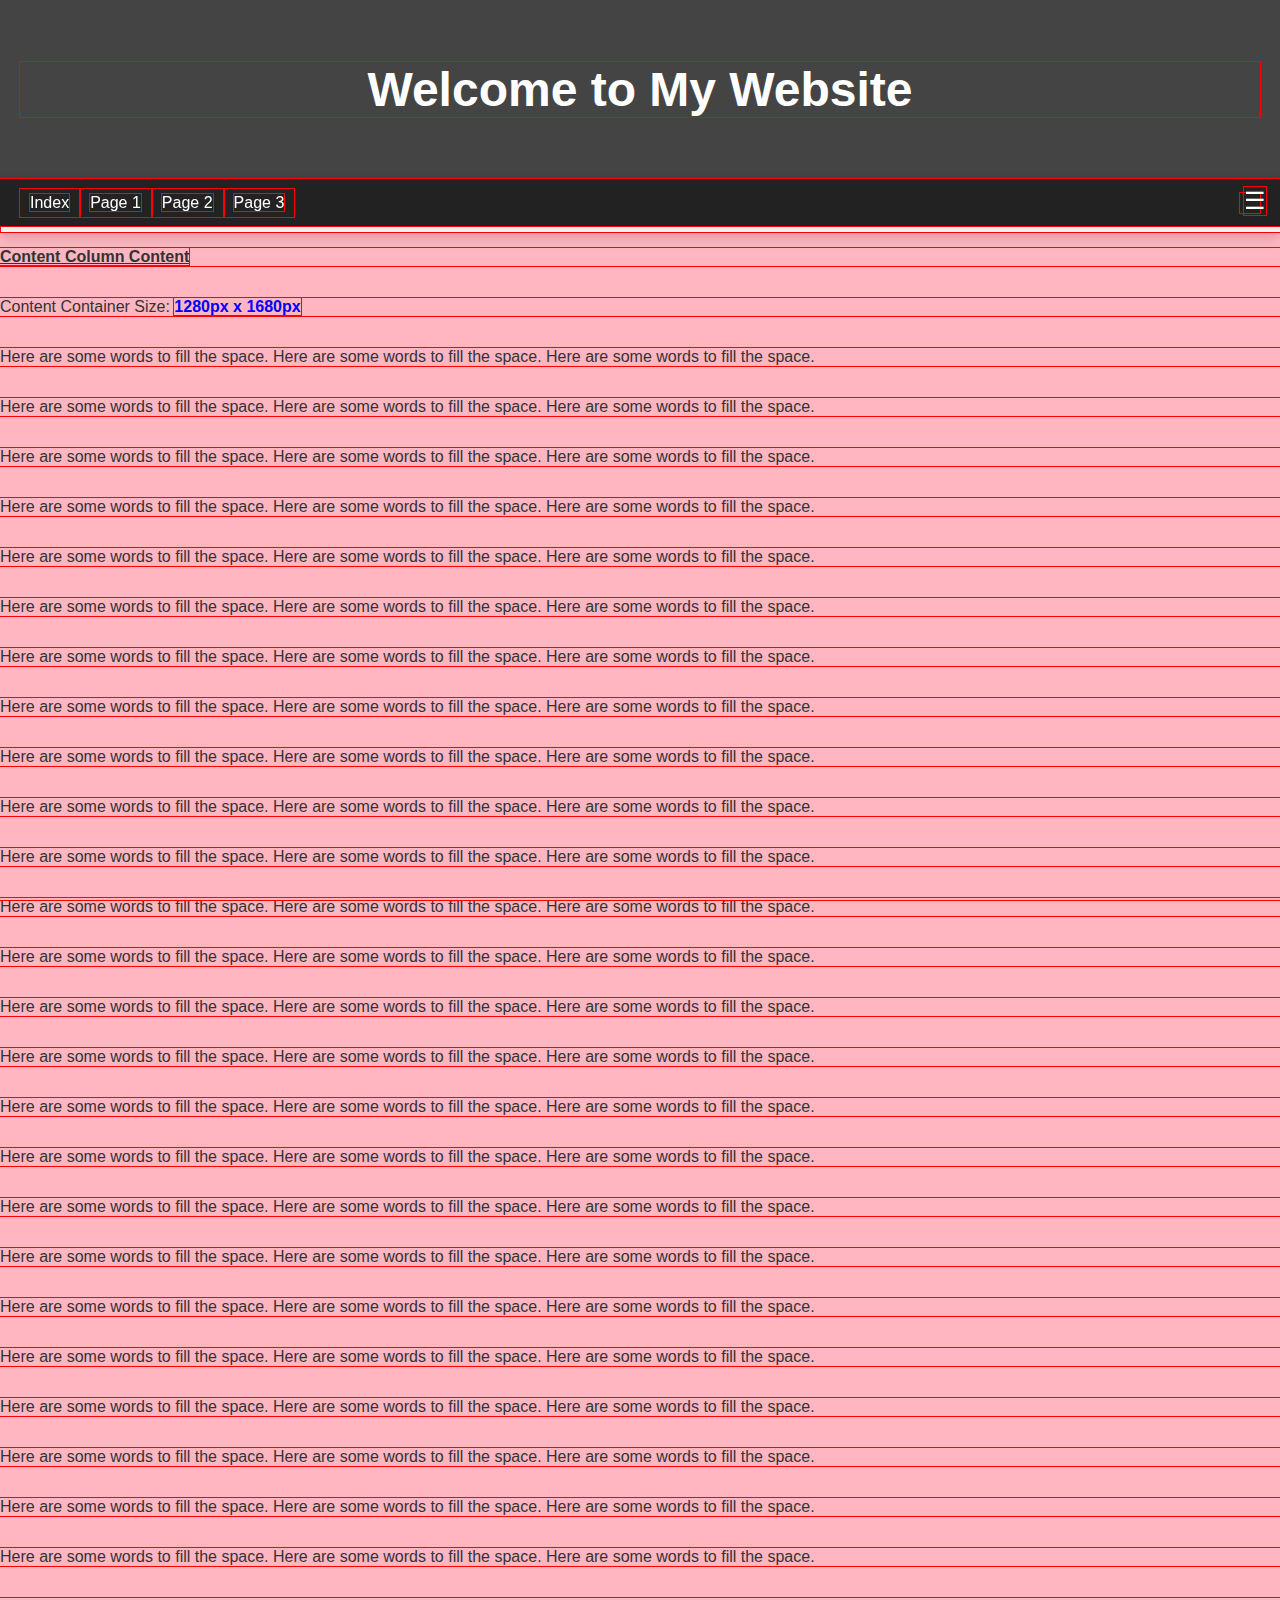
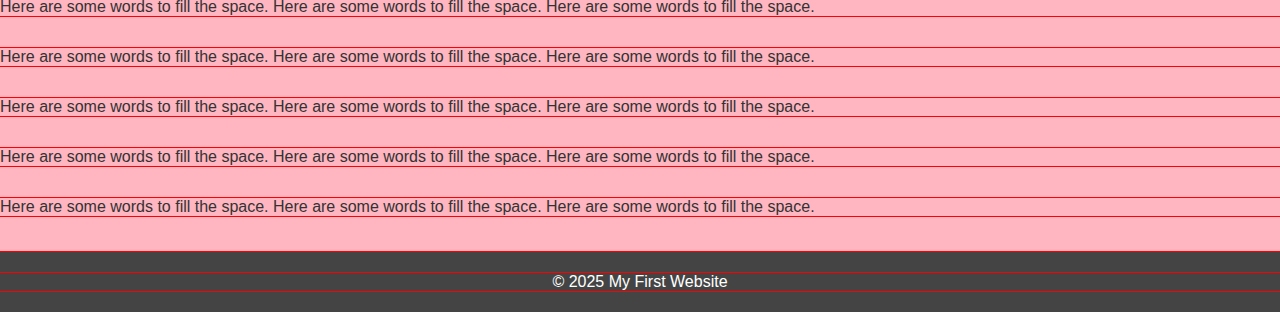
<file: index.html>
<!DOCTYPE html>
<html lang="en">
<head>
    <meta charset="utf-8" />
    <meta name="viewport" content="width=device-width, initial-scale=1.0">
    <title>Wade's Website (v9)</title>
    <link rel="stylesheet" href="styles.css">
</head>
<body>
    <header>    <h1>Welcome to My Website</h1>      </header>

    <nav class="navbar">
        <ul>
            <li><a href="index.html">Index</a></li>
            <li><a href="page1.html">Page 1</a></li>
            <li><a href="page2.html">Page 2</a></li>
            <li><a href="page3.html">Page 3</a></li>
        </ul>
        <div>
            <label class="menu-icon" id="menu-icon">&#9776;</label>
            <div class="menu-list">
                <ul class="dropdown" id="dropdown">
                    <li><a href="index.html">Index</a></li>
                    <li><a href="page1.html">Page 1</a></li>
                    <li><a href="page2.html">Page 2</a></li>
                    <li><a href="page3.html">Page 3</a></li>
                </ul>
            </div>
        </div>
    </nav>

    <div class="progress-container">
        <div class="progress-bar" id="myProgressBar"></div>
    </div>

    <main class="main-content">
        <!--<header>    <h1>Welcome to My Website</h1>      </header>-->

        <!--<nav class="navbar">
            <ul>
                <li><a href="index.html">Index</a></li>
                <li><a href="page1.html">Page 1</a></li>
                <li><a href="page2.html">Page 2</a></li>
                <li><a href="page3.html">Page 3</a></li>
            </ul>
            <div>
                <label class="menu-icon" id="menu-icon">&#9776;</label>
                <div class="menu-list">
                    <ul class="dropdown" id="dropdown">
                        <li><a href="index.html">Index</a></li>
                        <li><a href="page1.html">Page 1</a></li>
                        <li><a href="page2.html">Page 2</a></li>
                        <li><a href="page3.html">Page 3</a></li>
                    </ul>
                </div>
            </div>
        </nav>-->

        <!--<div class="progress-container">
            <div class="progress-bar" id="myProgressBar"></div>
        </div>-->

        <div class="content-container">
            <p><u class="underline"><b>Content Column Content</b></u></p>
            <p>Content Container Size: <span id="size-display-content">Loading...</span></p>

            <p>Here are some words to fill the space. Here are some words to fill the space. Here are some words to fill the space.</p>
            <p>Here are some words to fill the space. Here are some words to fill the space. Here are some words to fill the space.</p>
            <p>Here are some words to fill the space. Here are some words to fill the space. Here are some words to fill the space.</p>
            <p>Here are some words to fill the space. Here are some words to fill the space. Here are some words to fill the space.</p>
            <p>Here are some words to fill the space. Here are some words to fill the space. Here are some words to fill the space.</p>

            <p>Here are some words to fill the space. Here are some words to fill the space. Here are some words to fill the space.</p>
            <p>Here are some words to fill the space. Here are some words to fill the space. Here are some words to fill the space.</p>
            <p>Here are some words to fill the space. Here are some words to fill the space. Here are some words to fill the space.</p>
            <p>Here are some words to fill the space. Here are some words to fill the space. Here are some words to fill the space.</p>
            <p>Here are some words to fill the space. Here are some words to fill the space. Here are some words to fill the space.</p>

            <p>Here are some words to fill the space. Here are some words to fill the space. Here are some words to fill the space.</p>
            <p>Here are some words to fill the space. Here are some words to fill the space. Here are some words to fill the space.</p>
            <p>Here are some words to fill the space. Here are some words to fill the space. Here are some words to fill the space.</p>
            <p>Here are some words to fill the space. Here are some words to fill the space. Here are some words to fill the space.</p>
            <p>Here are some words to fill the space. Here are some words to fill the space. Here are some words to fill the space.</p>

            <p>Here are some words to fill the space. Here are some words to fill the space. Here are some words to fill the space.</p>
            <!--The last 14 lines are not covered with the content container's background color-->
            <p>Here are some words to fill the space. Here are some words to fill the space. Here are some words to fill the space.</p>
            <p>Here are some words to fill the space. Here are some words to fill the space. Here are some words to fill the space.</p>
            <p>Here are some words to fill the space. Here are some words to fill the space. Here are some words to fill the space.</p>
            <p>Here are some words to fill the space. Here are some words to fill the space. Here are some words to fill the space.</p>

            <p>Here are some words to fill the space. Here are some words to fill the space. Here are some words to fill the space.</p>
            <p>Here are some words to fill the space. Here are some words to fill the space. Here are some words to fill the space.</p>
            <p>Here are some words to fill the space. Here are some words to fill the space. Here are some words to fill the space.</p>
            <p>Here are some words to fill the space. Here are some words to fill the space. Here are some words to fill the space.</p>
            <p>Here are some words to fill the space. Here are some words to fill the space. Here are some words to fill the space.</p>

            <p>Here are some words to fill the space. Here are some words to fill the space. Here are some words to fill the space.</p>
            <p>Here are some words to fill the space. Here are some words to fill the space. Here are some words to fill the space.</p>
            <p>Here are some words to fill the space. Here are some words to fill the space. Here are some words to fill the space.</p>
            <p>Here are some words to fill the space. Here are some words to fill the space. Here are some words to fill the space.</p>
            <p>Here are some words to fill the space. Here are some words to fill the space. Here are some words to fill the space.</p>

            <footer>
                <p>&copy; 2025 My First Website</p>                                                                 <!-- Displays copyright information -->
            </footer>
        </div>

        <!--<footer>
            <p>&copy; 2025 My First Website</p>-->                                                                 <!-- Displays copyright information -->
        <!--</footer>-->
    </main>
        
    <script src="script.js"></script>
</body>
</html>
</file>
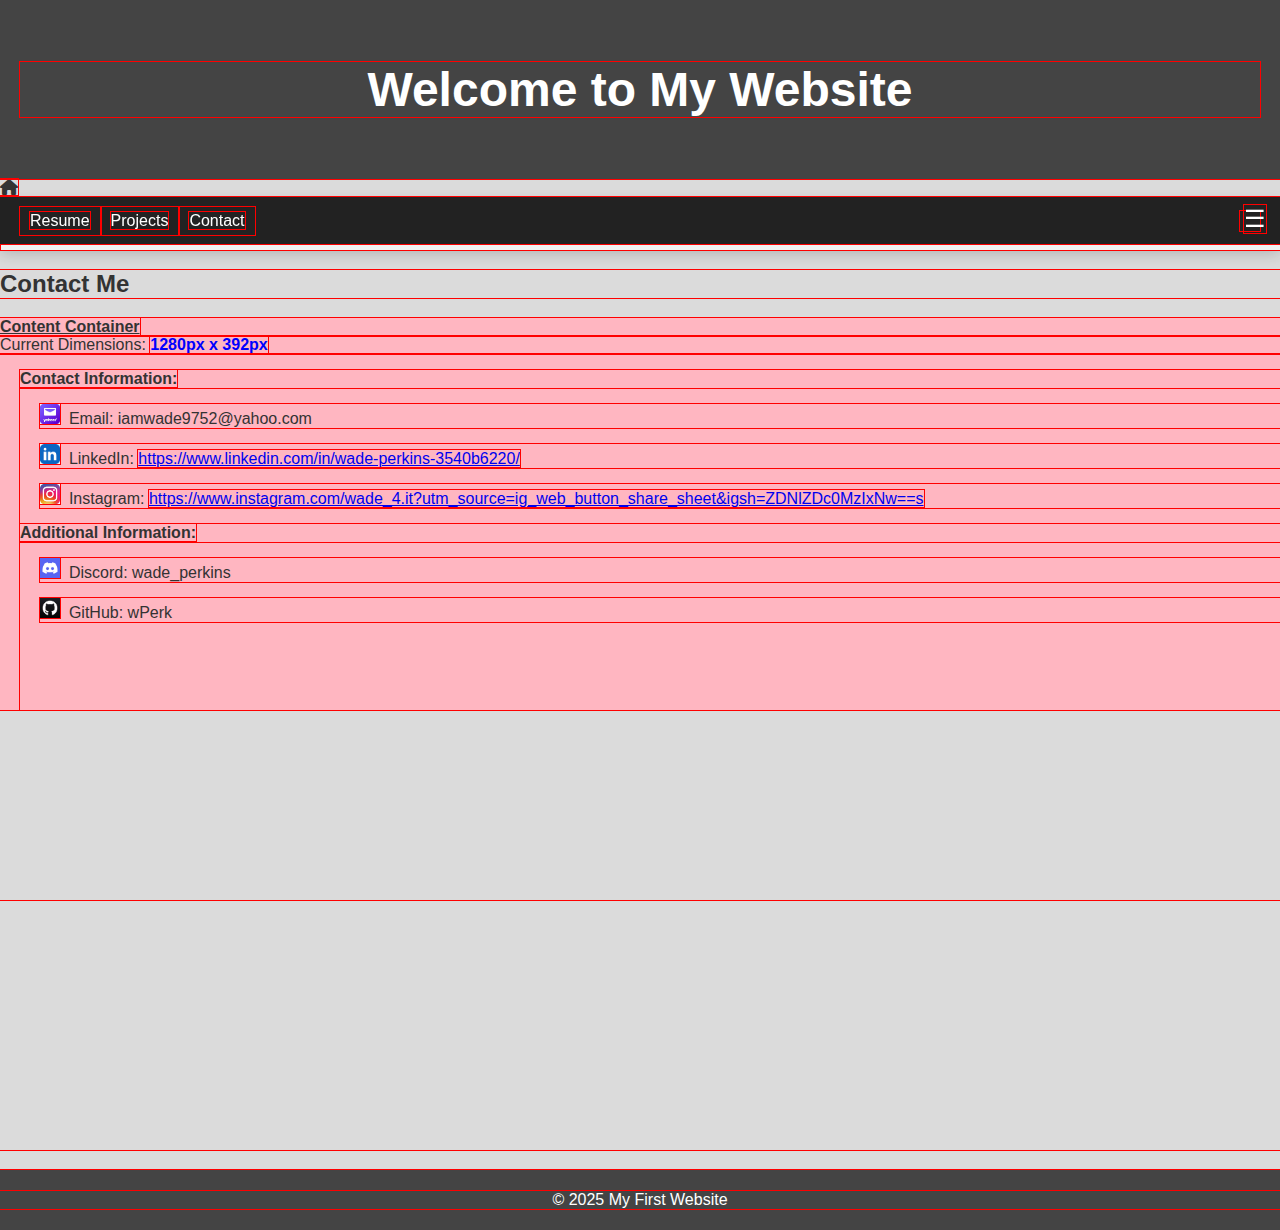
<file: contact.html>
<!DOCTYPE html>
<html lang="en">
    <head>
        <meta charset="UTF-8">
        <meta name="viewport" content="width=device-width, initial-scale=1.0">
        <title>Wade's Website</title>
        <link rel="stylesheet" href="styles.css">
        <link rel="stylesheet" href="contact.css">
        <link rel="stylesheet" href="home.css">
        <link rel="stylesheet" href="responsive.css">
        <link href="https://cdnjs.cloudflare.com/ajax/libs/font-awesome/6.0.0-beta3/css/all.min.css" rel="stylesheet">
    </head>
    <body>
        <header>    <h1>Welcome to My Website</h1>    </header>

        <i class="fas fa-home home-button" onclick="goHome()"></i>

        <nav class="navbar">
            <ul>
                <li><a href="resume.html">Resume</a></li>
                <li><a href="projects.html">Projects</a></li>
                <li><a href="contact.html">Contact</a></li>
            </ul>
            <div>
                <label class="menu-icon">&#9776;</label>
                <div class="menu-list">
                    <ul class="dropdown">
                        <li><a href="index.html">Index</a></li>
                        <li><a href="home.html">Home</a></li>
                        <li><a href="resume.html">Resume</a></li>
                        <li><a href="projects.html">Projects</a></li>
                        <li><a href="contact.html">Contact</a></li>
                    </ul>
                </div>
            </div>
        </nav>

        <div class="progress-container">
            <div class="progress-bar" id="myProgressBar"></div>
        </div>

        <main class="main-content">
            <div>    <h2>Contact Me</h2>    </div>

            <div class="content-container">
                <div class="row">
                    <div class="label"><u class="underline"><b>Content Container</b></u></div>
                    <div class="dimensions">Current Dimensions: <span id="size-display-content">Loading...</span></div>
                </div>
                
                <div class="personal-layout">
                    <div class="contact-info">
                        <p><b>Contact Information:</b></p>
                        <p style="margin-left: 1.25rem;"><img src="Yahoo.jpg" alt="" style="width: 1.25rem; height: 1.25rem; ">&nbsp; Email: iamwade9752@yahoo.com</p>
                        <p style="margin-left: 1.25rem;"><img src="LI Icon.png" alt="" style="width: 1.25rem; height: 1.25rem; ">&nbsp; LinkedIn: <a href="https://www.linkedin.com/in/wade-perkins-3540b6220/">https://www.linkedin.com/in/wade-perkins-3540b6220/</a></p>
                        <p style="margin-left: 1.25rem;"><img src="IG Icon.jpg" alt="" style="width: 1.25rem; height: 1.25rem; ">&nbsp; Instagram: <a href="https://www.instagram.com/wade_4.it?utm_source=ig_web_button_share_sheet&igsh=ZDNlZDc0MzIxNw==s">https://www.instagram.com/wade_4.it?utm_source=ig_web_button_share_sheet&igsh=ZDNlZDc0MzIxNw==s</a></p>

                        <p><b>Additional Information:</b></p>
                        <p style="margin-left: 1.25rem;"><img src="Discord.jpg" alt="" style="width: 1.25rem; height: 1.25rem; ">&nbsp; Discord: wade_perkins</p>
                        <p style="margin-left: 1.25rem;"><img src="Github.jpg" alt="" style="width: 1.25rem; height: 1.25rem; ">&nbsp; GitHub: wPerk</p>
                        <br><br><br><br>
                    </div>
                </div>
            </div>
        </main>

        <footer>    <p>&copy; 2025 My First Website</p>    </footer>

        <script src="script.js"></script>
    </body>
</html>
</file>
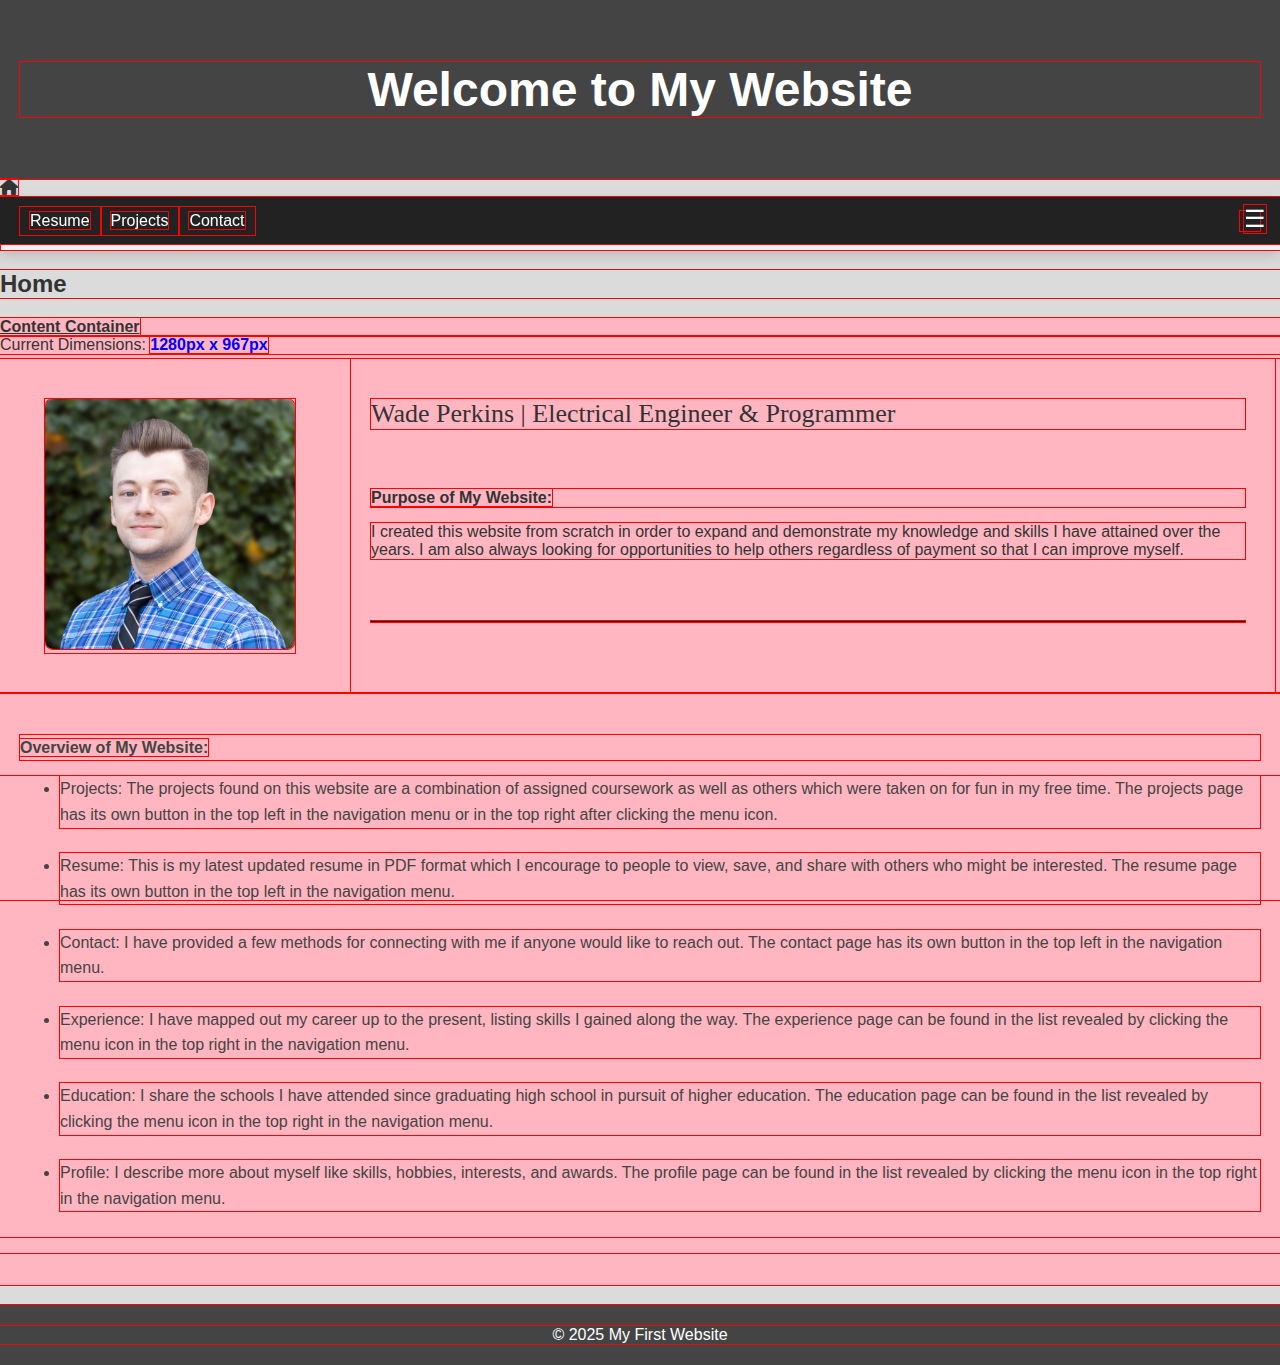
<file: home.html>
<!DOCTYPE html>
<html lang="en">
    <head>
        <meta charset="UTF-8">
        <meta name="viewport" content="width=device-width, initial-scale=1.0">
        <title>Wade's Website</title>
        <link rel="stylesheet" href="styles.css">
        <link rel="stylesheet" href="home.css">
        <link rel="stylesheet" href="responsive.css">
        <link href="https://cdnjs.cloudflare.com/ajax/libs/font-awesome/6.0.0-beta3/css/all.min.css" rel="stylesheet">
    </head>
    <body>
        <div class="page-wrapper">
            <!--Website Title-->
            <header>    <h1>Welcome to My Website</h1>    </header>

            <!--Home Button-->
            <i class="fas fa-home home-button" onclick="goHome()"></i>

            <!--Navigation Bar-->
            <nav class="navbar">
                <ul>
                    <li><a href="resume.html">Resume</a></li>
                    <li><a href="projects.html">Projects</a></li>
                    <li><a href="contact.html">Contact</a></li>
                </ul>
                <div>
                    <label class="menu-icon">&#9776;</label>
                    <div class="menu-list">
                        <ul class="dropdown">
                            <li><a href="index.html">Index</a></li>
                            <li><a href="home.html">Home</a></li>
                            <li><a href="resume.html">Resume</a></li>
                            <li><a href="projects.html">Projects</a></li>
                            <li><a href="contact.html">Contact</a></li>
                        </ul>
                    </div>
                </div>
            </nav>

            <!--Progress Bar-->
            <div class="progress-container">
                <div class="progress-bar" id="myProgressBar"></div>
            </div>

            <!--Main Content-->
            <main class="main-content">
                <div>    <h2>Home</h2>    </div>

                <!--Content Container-->
                <div class="content-container">
                    <div class="row">
                        <div class="label"><u class="underline"><b>Content Container</b></u></div>
                        <div class="dimensions">Current Dimensions: <span id="size-display-content">Loading...</span></div>
                    </div>

                    <section class="section1">
                        <div class="image-block">
                            <img src="Profile Pic - 1.jpg" alt="">
                        </div>
                        <div class="text-block-1">
                            <p class="name-role">Wade Perkins | Electrical Engineer & Programmer</p><br>
                            <p class="purpose"><b>Purpose of My Website:</b></p>
                            <p class="purpose">
                                I created this website from scratch in order to expand and demonstrate my knowledge and skills I have attained over the years. I am also always looking for opportunities to help others regardless of payment so that I can improve myself.
                            </p><br><br>
                            <div class="divider"></div>
                        </div>
                    </section>

                    <section class="section2">
                        <br>
                        <p class="overview"><b>Overview of My Website:</b></p>
                        <ul>
                            <li class="overview">Projects: The projects found on this website are a combination of assigned coursework as well as others which were taken on for fun in my free time. The projects page has its own button in the top left in the navigation menu or in the top right after clicking the menu icon.</li><br>
                            <li class="overview">Resume: This is my latest updated resume in PDF format which I encourage to people to view, save, and share with others who might be interested. The resume page has its own button in the top left in the navigation menu.</li><br>
                            <li class="overview">Contact: I have provided a few methods for connecting with me if anyone would like to reach out. The contact page has its own button in the top left in the navigation menu.</li><br>
                            <li class="overview">Experience: I have mapped out my career up to the present, listing skills I gained along the way. The experience page can be found in the list revealed by clicking the menu icon in the top right in the navigation menu.</li><br>
                            <li class="overview">Education: I share the schools I have attended since graduating high school in pursuit of higher education. The education page can be found in the list revealed by clicking the menu icon in the top right in the navigation menu.</li><br>
                            <li class="overview">Profile: I describe more about myself like skills, hobbies, interests, and awards. The profile page can be found in the list revealed by clicking the menu icon in the top right in the navigation menu.</li><br>
                        </ul>
                    </section>
                </div>
            </main>

            <footer>    <p>&copy; 2025 My First Website</p>    </footer>
        </div>

        <script src="script.js"></script>
    </body>
</html>
</file>
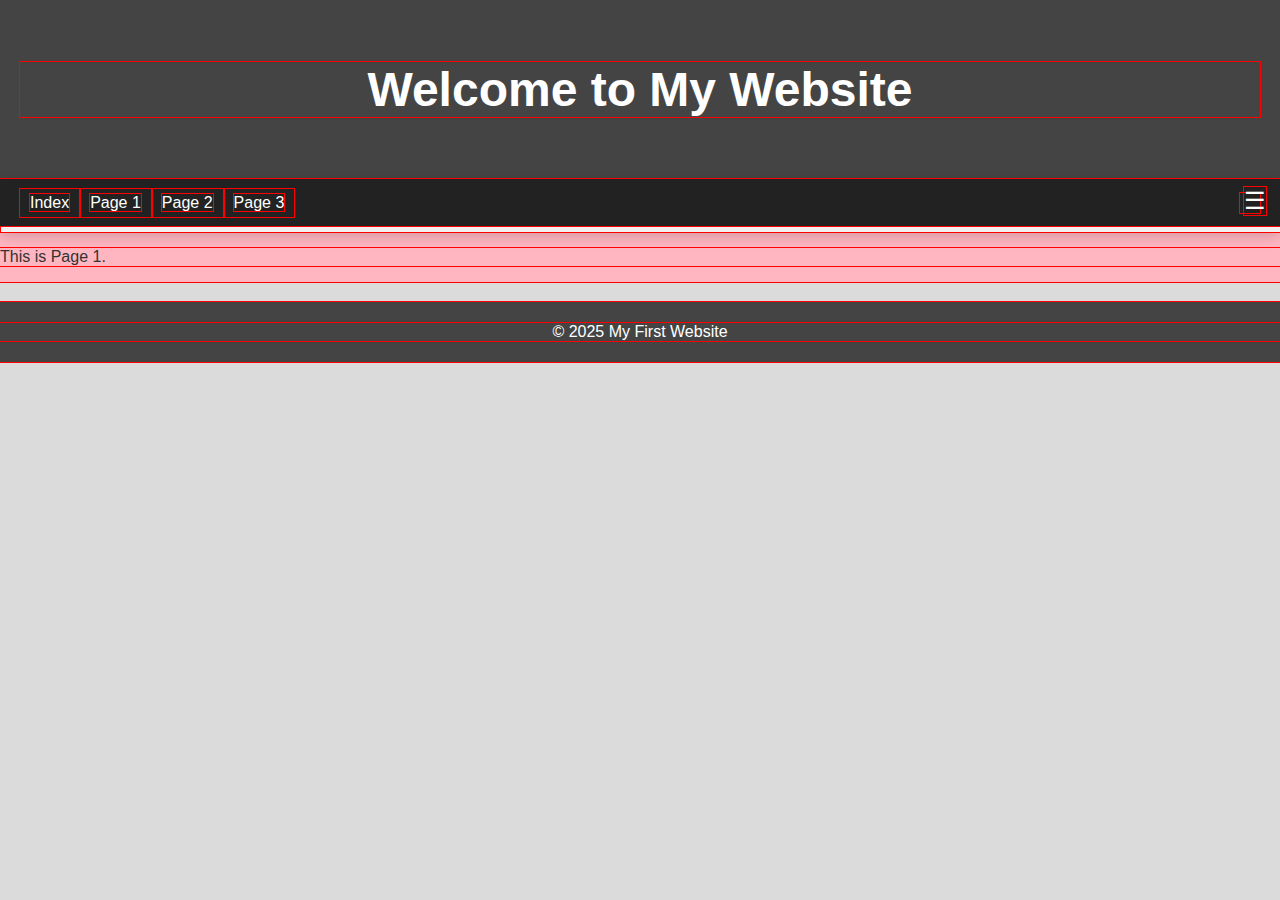
<file: page1.html>
<!DOCTYPE html>
<html lang="en">
<head>
    <meta charset="utf-8" />
    <meta name="viewport" content="width=device-width, initial-scale=1.0">
    <title>Wade's Website (v9)</title>
    <link rel="stylesheet" href="styles.css">
</head>
<body>
    <main class="main-content">
        <header>    <h1>Welcome to My Website</h1>      </header>

        <nav class="navbar">
            <ul>
                <li><a href="index.html">Index</a></li>
                <li><a href="page1.html">Page 1</a></li>
                <li><a href="page2.html">Page 2</a></li>
                <li><a href="page3.html">Page 3</a></li>
            </ul>
            <div>
                <label class="menu-icon" id="menu-icon">&#9776;</label>
                <div class="menu-list">
                    <ul class="dropdown" id="dropdown">
                        <li><a href="index.html">Index</a></li>
                        <li><a href="page1.html">Page 1</a></li>
                        <li><a href="page2.html">Page 2</a></li>
                        <li><a href="page3.html">Page 3</a></li>
                    </ul>
                </div>
            </div>
        </nav>

        <div class="progress-container">
            <div class="progress-bar" id="myProgressBar"></div>
        </div>

        <div class="content-container">
            <p>This is Page 1.</p>
        </div>

        <footer>
            <p>&copy; 2025 My First Website</p>                                                                 <!-- Displays copyright information -->
        </footer>
    </main>
        
    <script src="script.js"></script>
</body>
</html>
</file>
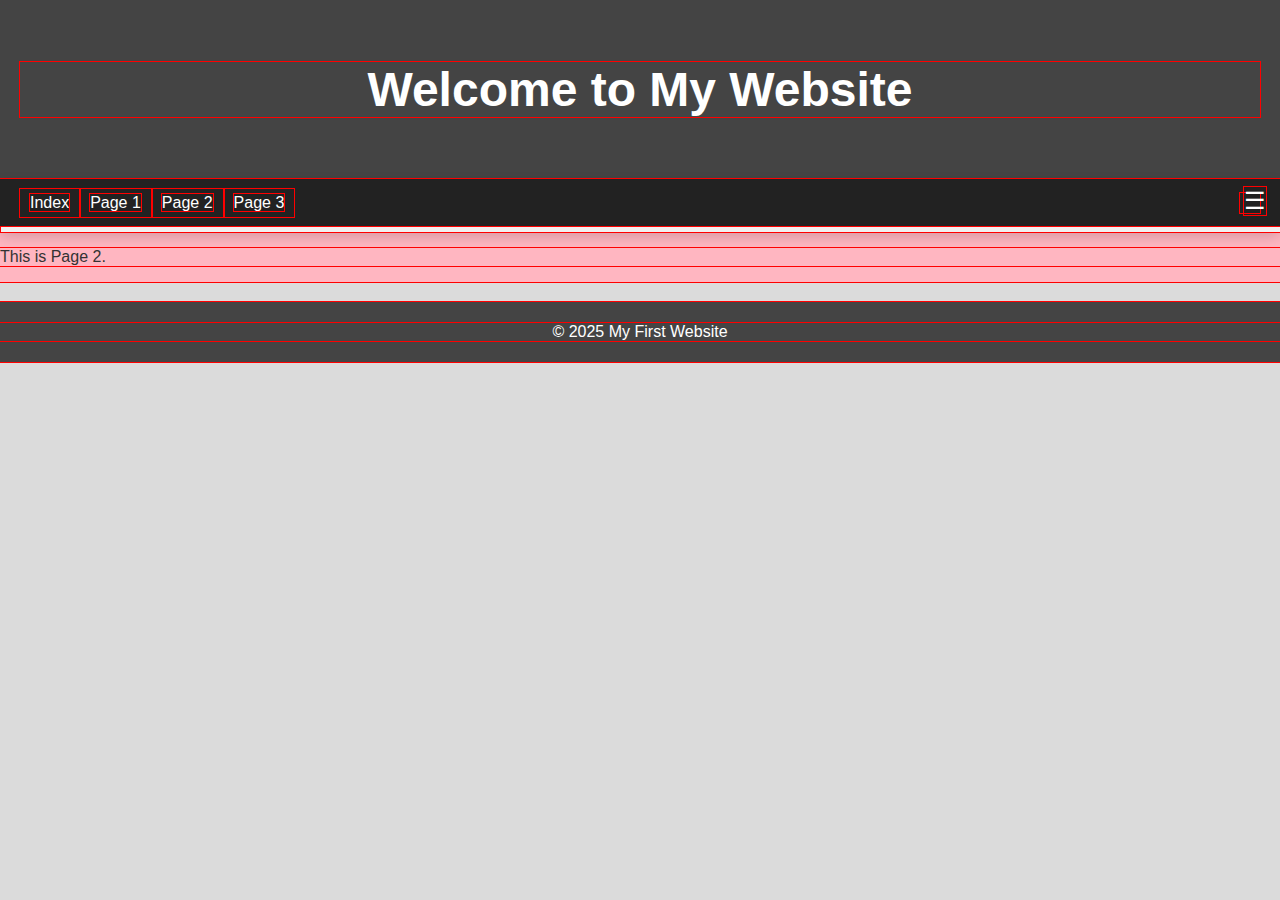
<file: page2.html>
<!DOCTYPE html>
<html lang="en">
<head>
    <meta charset="utf-8" />
    <meta name="viewport" content="width=device-width, initial-scale=1.0">
    <title>Wade's Website (v9)</title>
    <link rel="stylesheet" href="styles.css">
</head>
<body>
    <main class="main-content">
        <header>    <h1>Welcome to My Website</h1>      </header>

        <nav class="navbar">
            <ul>
                <li><a href="index.html">Index</a></li>
                <li><a href="page1.html">Page 1</a></li>
                <li><a href="page2.html">Page 2</a></li>
                <li><a href="page3.html">Page 3</a></li>
            </ul>
            <div>
                <label class="menu-icon" id="menu-icon">&#9776;</label>
                <div class="menu-list">
                    <ul class="dropdown" id="dropdown">
                        <li><a href="index.html">Index</a></li>
                        <li><a href="page1.html">Page 1</a></li>
                        <li><a href="page2.html">Page 2</a></li>
                        <li><a href="page3.html">Page 3</a></li>
                    </ul>
                </div>
            </div>
        </nav>

        <div class="progress-container">
            <div class="progress-bar" id="myProgressBar"></div>
        </div>

        <div class="content-container">
            <p>This is Page 2.</p>
        </div>

        <footer>
            <p>&copy; 2025 My First Website</p>                                                                 <!-- Displays copyright information -->
        </footer>
    </main>
        
    <script src="script.js"></script>
</body>
</html>
</file>
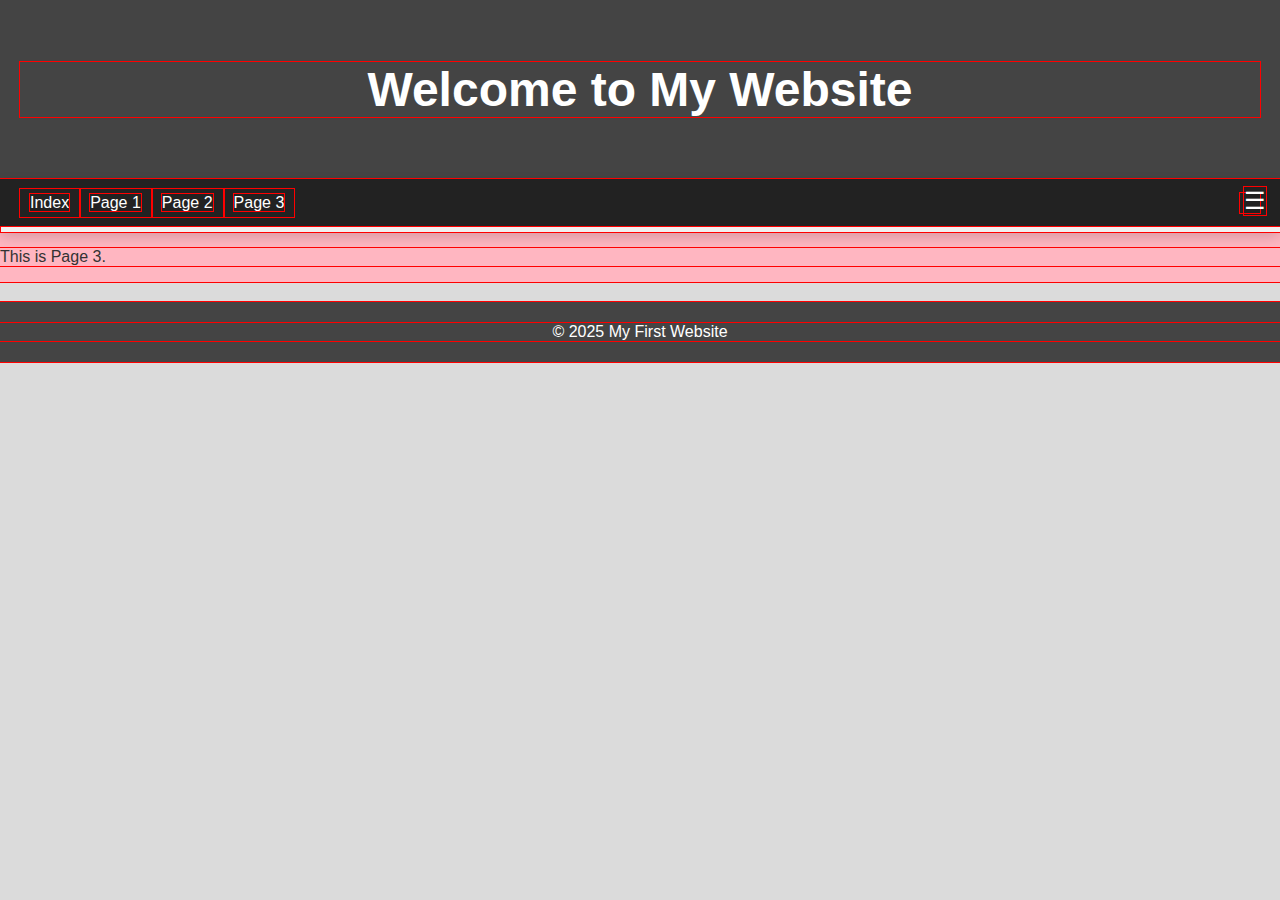
<file: page3.html>
<!DOCTYPE html>
<html lang="en">
<head>
    <meta charset="utf-8" />
    <meta name="viewport" content="width=device-width, initial-scale=1.0">
    <title>Wade's Website (v9)</title>
    <link rel="stylesheet" href="styles.css">
</head>
<body>
    <main class="main-content">
        <header>    <h1>Welcome to My Website</h1>      </header>

        <nav class="navbar">
            <ul>
                <li><a href="index.html">Index</a></li>
                <li><a href="page1.html">Page 1</a></li>
                <li><a href="page2.html">Page 2</a></li>
                <li><a href="page3.html">Page 3</a></li>
            </ul>
            <div>
                <label class="menu-icon" id="menu-icon">&#9776;</label>
                <div class="menu-list">
                    <ul class="dropdown" id="dropdown">
                        <li><a href="index.html">Index</a></li>
                        <li><a href="page1.html">Page 1</a></li>
                        <li><a href="page2.html">Page 2</a></li>
                        <li><a href="page3.html">Page 3</a></li>
                    </ul>
                </div>
            </div>
        </nav>

        <div class="progress-container">
            <div class="progress-bar" id="myProgressBar"></div>
        </div>

        <div class="content-container">
            <p>This is Page 3.</p>
        </div>

        <footer>
            <p>&copy; 2025 My First Website</p>                                                                 <!-- Displays copyright information -->
        </footer>
    </main>
        
    <script src="script.js"></script>
</body>
</html>
</file>
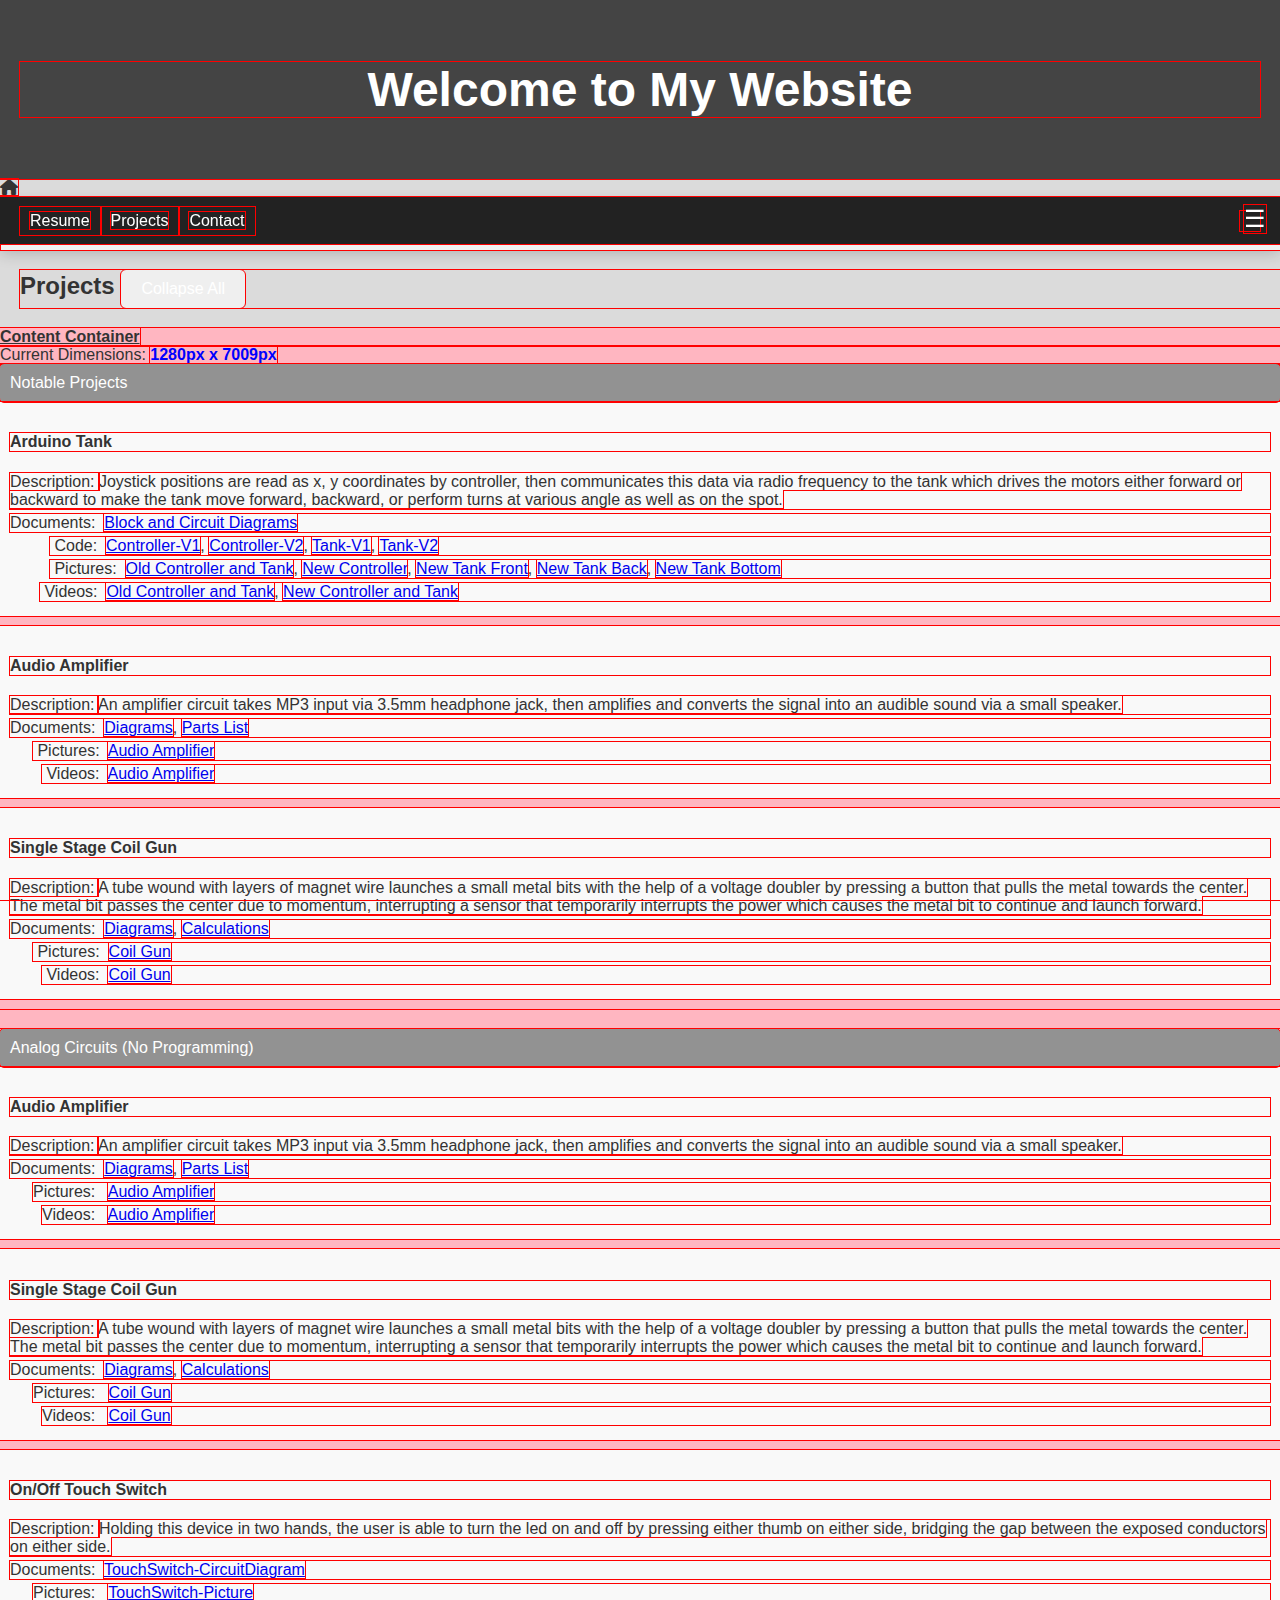
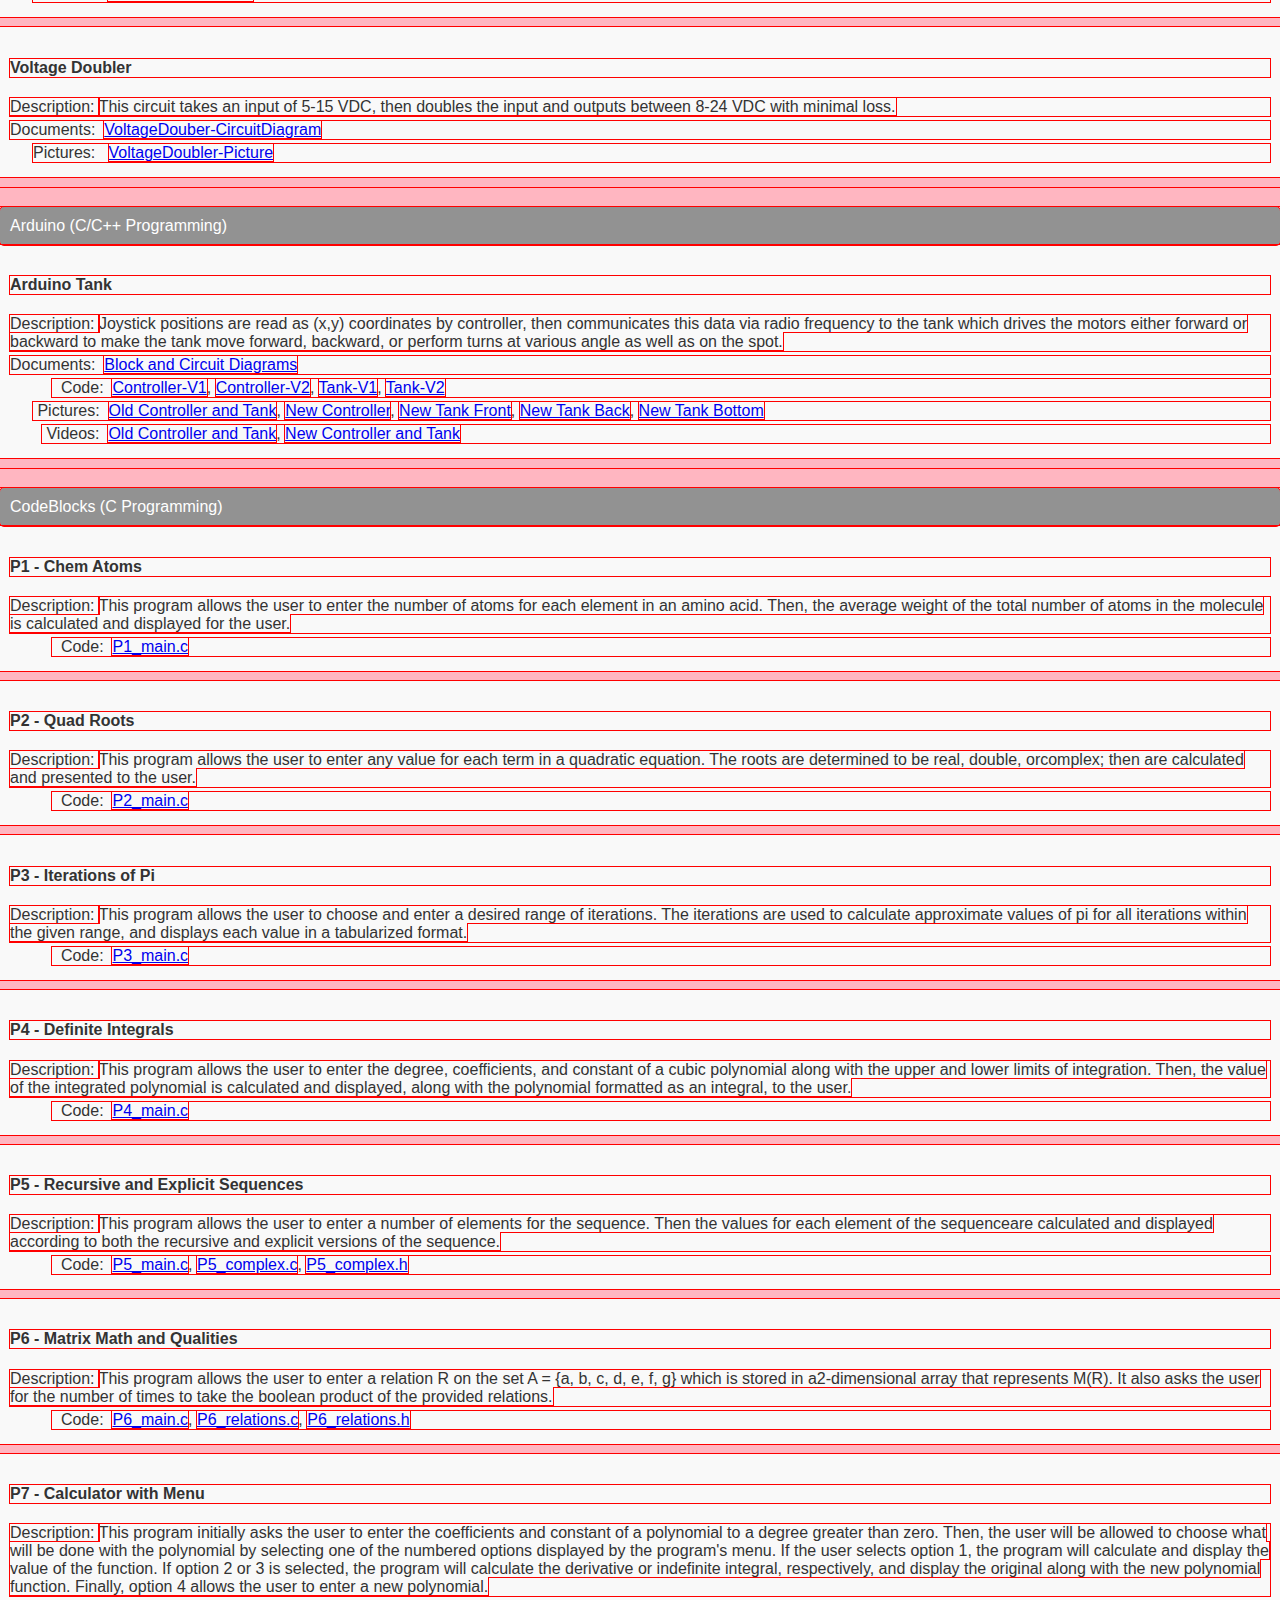
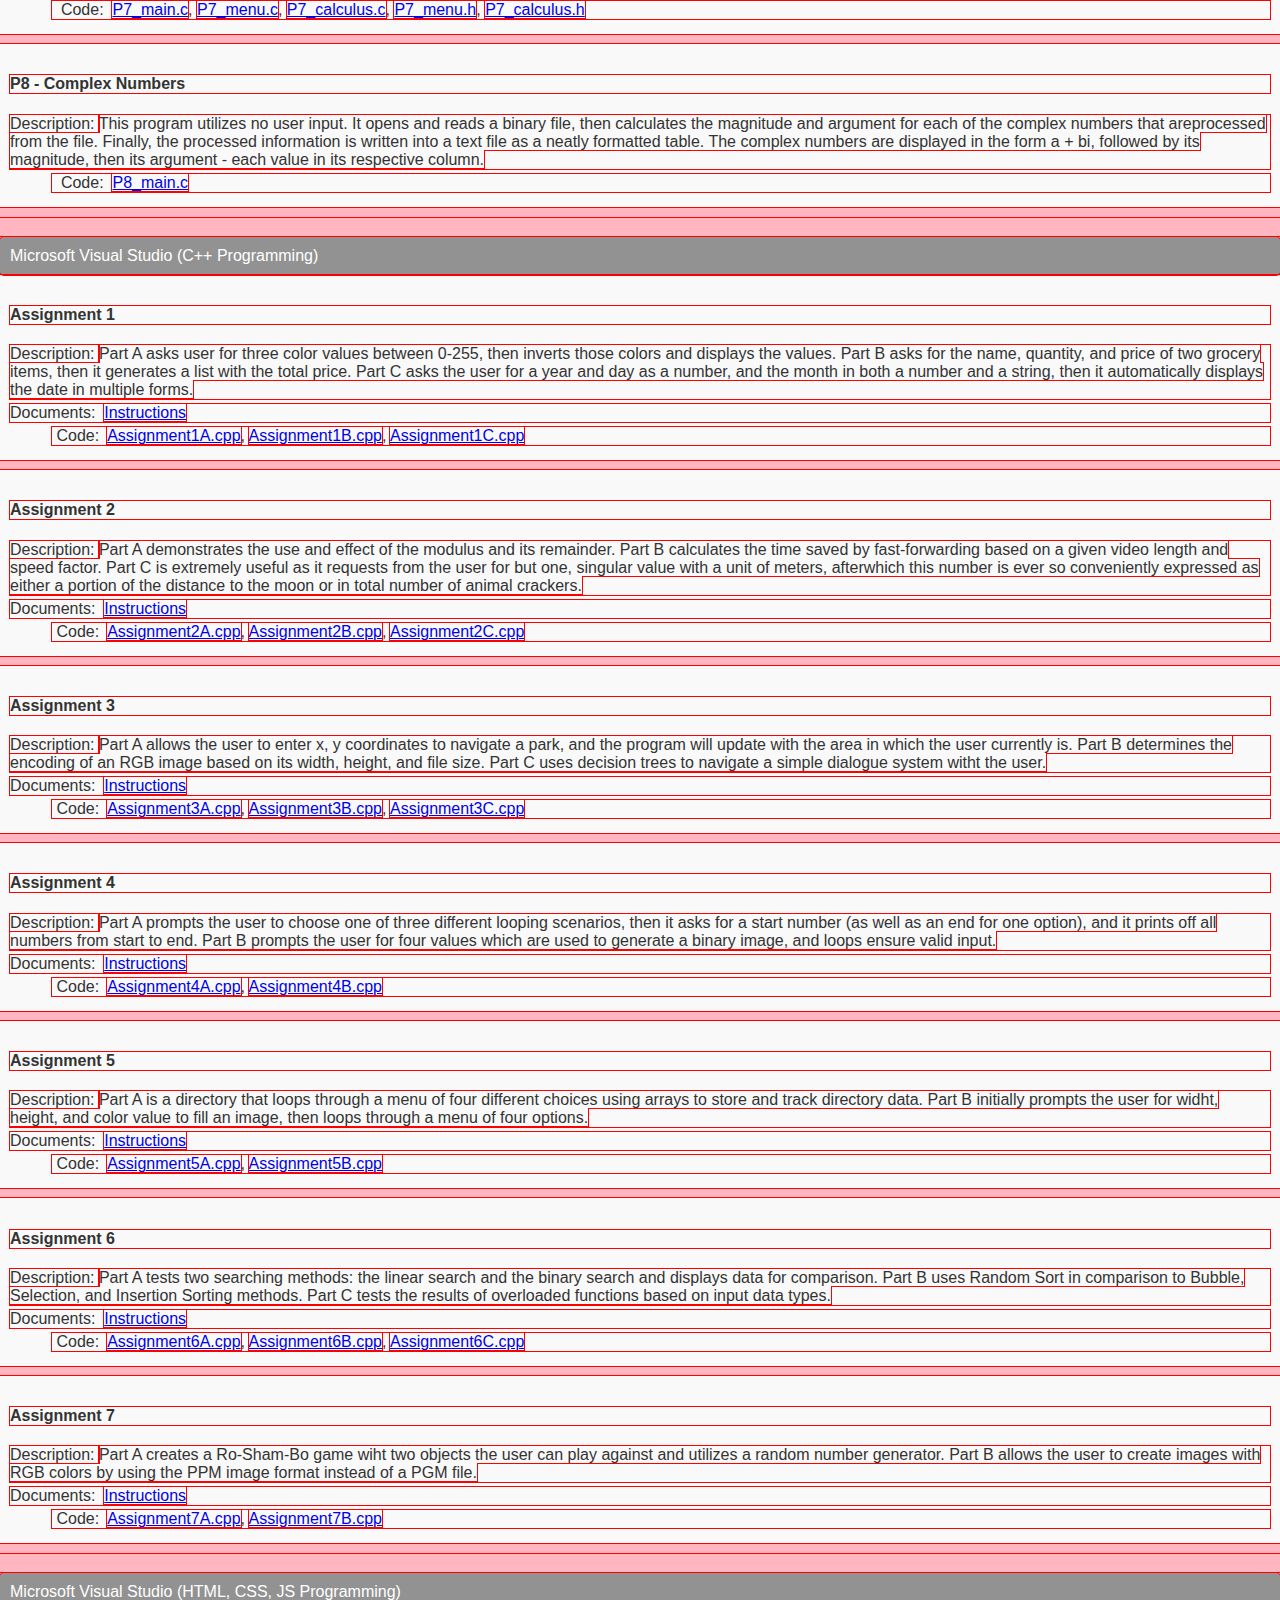
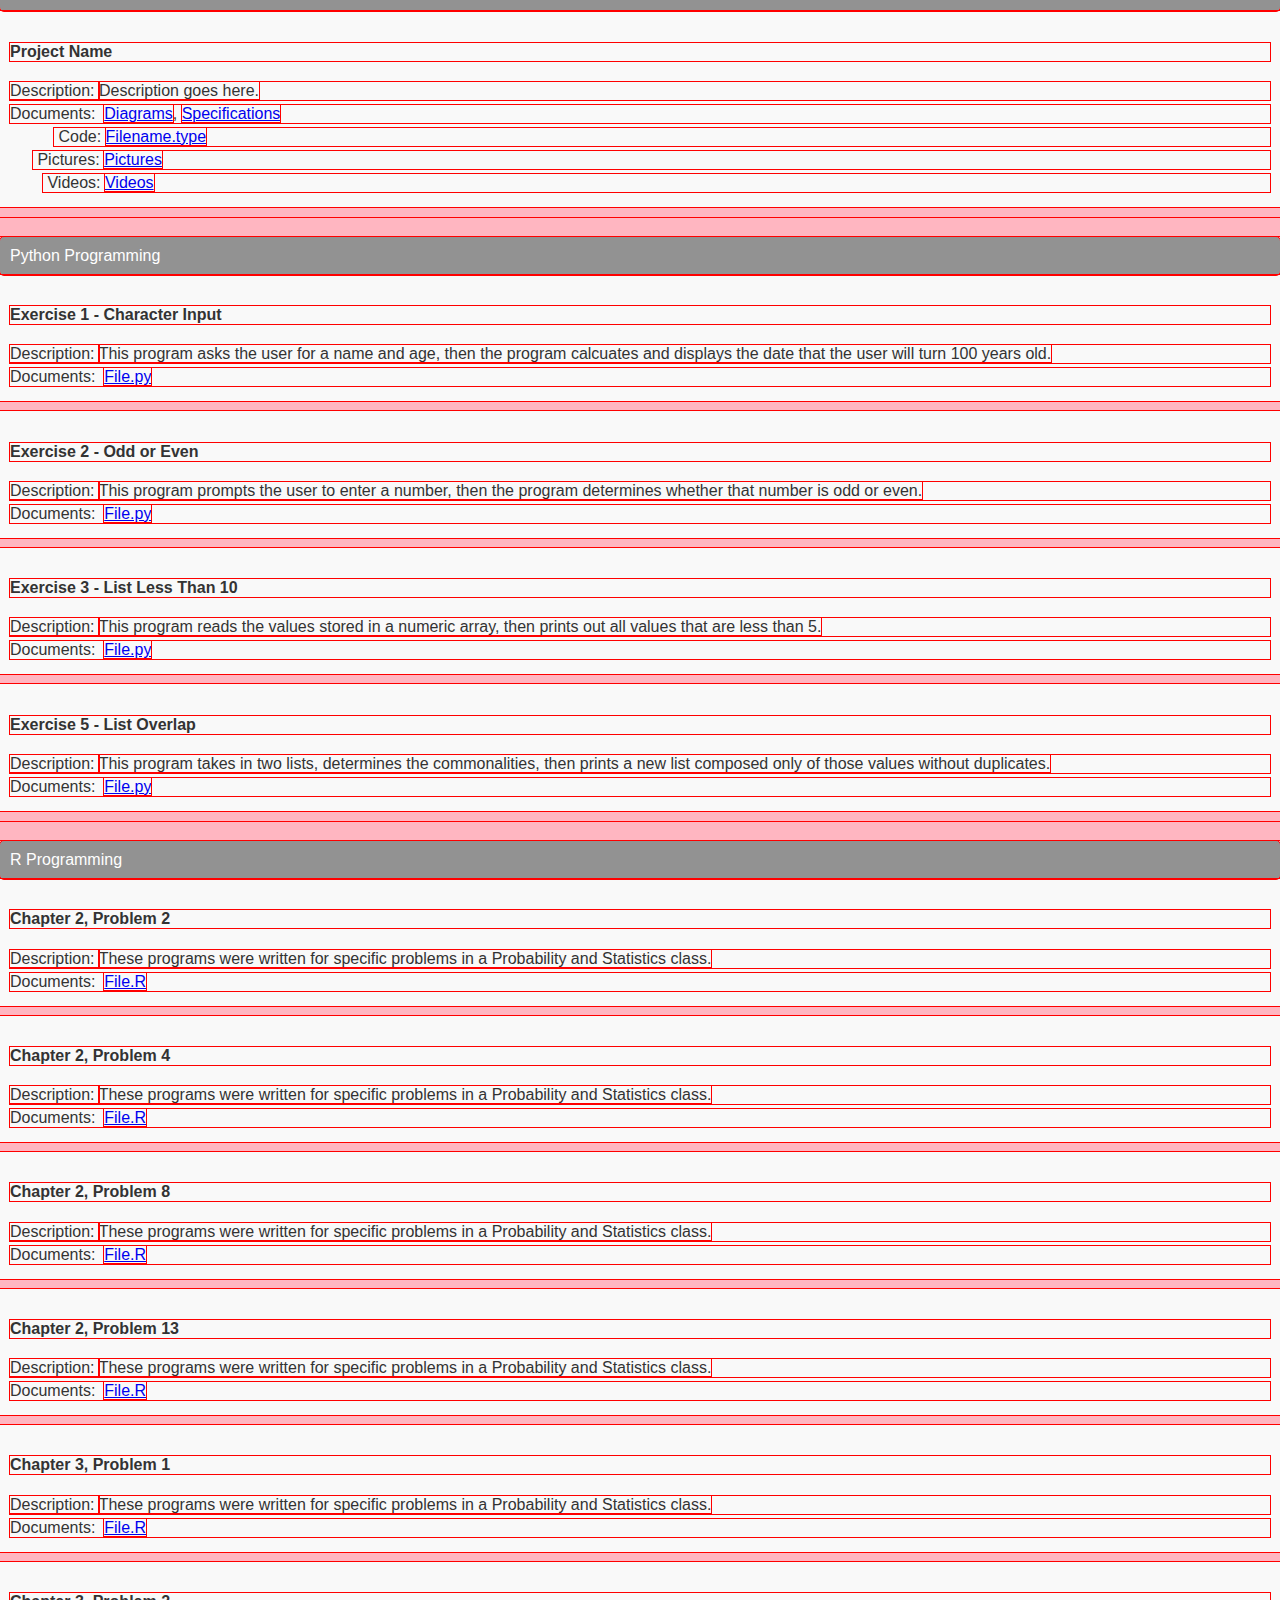
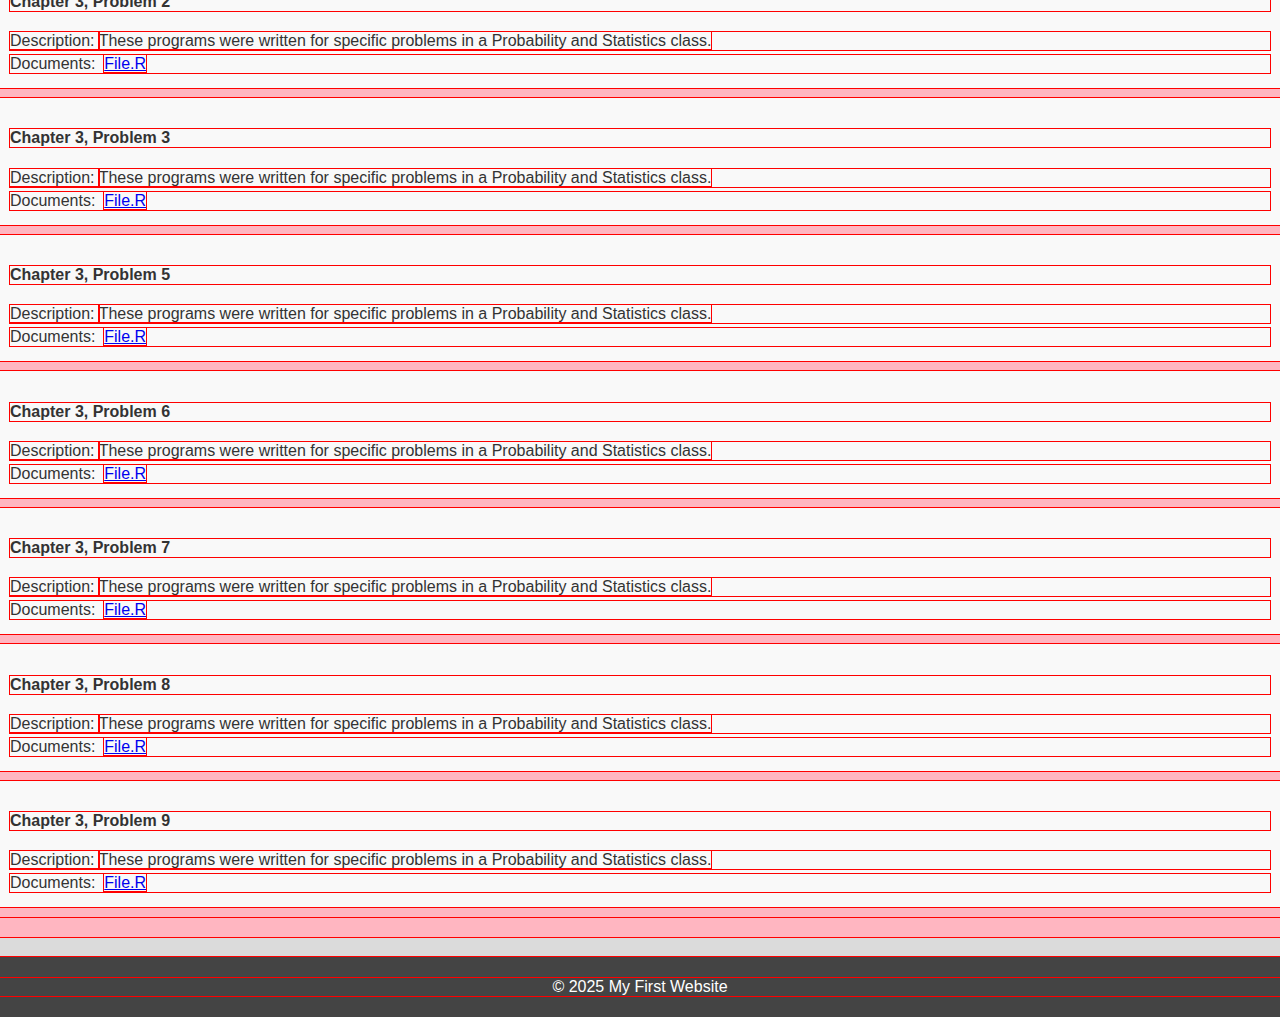
<file: projects.html>
<!DOCTYPE html>
<html lang="en">
    <head>
        <meta charset="UTF-8">
        <meta name="viewport" content="width=device-width, initial-scale=1.0">
        <title>Wade's Website</title>
        <link rel="stylesheet" href="styles.css">
        <link rel="stylesheet" href="projects.css">
        <link rel="stylesheet" href="responsive.css">
        <link href="https://cdnjs.cloudflare.com/ajax/libs/font-awesome/6.0.0-beta3/css/all.min.css" rel="stylesheet">
    </head>
    <body>
        <header>    <h1>Welcome to My Website</h1>    </header>

        <i class="fas fa-home home-button" onclick="goHome()"></i>

        <nav class="navbar">
            <ul>
                <li><a href="resume.html">Resume</a></li>
                <li><a href="projects.html">Projects</a></li>
                <li><a href="contact.html">Contact</a></li>
            </ul>
            <div>
                <label class="menu-icon">&#9776;</label>
                <div class="menu-list">
                    <ul class="dropdown">
                        <li><a href="index.html">Index</a></li>
                        <li><a href="home.html">Home</a></li>
                        <li><a href="resume.html">Resume</a></li>
                        <li><a href="projects.html">Projects</a></li>
                        <li><a href="contact.html">Contact</a></li>
                    </ul>
                </div>
            </div>
        </nav>

        <div class="progress-container">
            <div class="progress-bar" id="myProgressBar"></div>
        </div>

        <main class="main-content">
            <div>    <h2 style="margin-left: 1.25rem;">Projects    <button id="collapse-all-btn">Collapse All</button></h2>    </div>

            <div class="content-container">
                <div class="row">
                    <div class="label"><u class="underline"><b>Content Container</b></u></div>
                    <div class="dimensions">Current Dimensions: <span id="size-display-content">Loading...</span></div>
                </div>
                
                <div>
                    <section class="project-category">
                        <button class="toggle-btn">    Notable Projects    </button>
                        
                        <div class="collapsible">
                            <ul>
                                <li>
                                    <h4>Arduino Tank</h4>
                                    <p class="project-description">
                                        <span class="left-of-colon">Description:  </span>
                                        <span class="after-colon">
                                            Joystick positions are read as x, y coordinates by controller, then communicates this data via radio frequency to the tank which drives the motors either forward or backward to make the tank move forward, backward, or perform turns at various angle as well as on the spot.
                                        </span>
                                    </p>
                                    <p style="margin-left: 0;">Documents:&nbsp; <a href="P1_ArduinoTank_Diagrams.pdf"> Block and Circuit Diagrams</a></p>
                                    <p style="margin-left: 2.5rem;">&nbsp;Code:&nbsp; <a href="P1_Controller7.txt"> Controller-V1</a>,
                                                                                          <a href="P1_Controller8.txt">Controller-V2</a>,
                                                                                          <a href="P1_Tank9_1.txt">Tank-V1</a>,
                                                                                          <a href="P1_Tank10.txt">Tank-V2</a></p>
                                    <p style="margin-left: 2.5rem;">&nbsp;Pictures:&nbsp; <a href="P1-ArduinoTank-Device_Old.jpg"> Old Controller and Tank</a>,
                                                                                        <a href="P1-ArduinoTank-Device_Case.jpg">New Controller</a>,
                                                                                        <a href="P1-ArduinoTank-Device_Front.jpg">New Tank Front</a>,
                                                                                        <a href="P1-ArduinoTank-Device_Back1.jpg">New Tank Back</a>,
                                                                                        <a href="P1-ArduinoTank-Device_Bottom.jpg">New Tank Bottom</a></p>
                                    <p style="margin-left: 1.875rem;">&nbsp;Videos:&nbsp; <a href="P1-ArduinoTank-Test_Old.mp4"> Old Controller and Tank</a>,
                                                                                            <a href="P1-ArduinoTank-Test_New.mp4">New Controller and Tank</a></p>
                                </li>
                                <li>
                                    <h4>Audio Amplifier</h4>
                                    <p class="project-description">
                                        <span class="left-of-colon">Description:  </span>
                                        <span class="after-colon">
                                            An amplifier circuit takes MP3 input via 3.5mm headphone jack, then amplifies and converts the signal into an audible sound via a small speaker.
                                        </span>
                                    </p>
                                    <p style="margin-left: 0px;">Documents:&nbsp; <a href="AudioAmplifier-CircuitDiagram.pdf"> Diagrams</a>,
                                                                                  <a href="AudioAmplifier-PartsList.pdf">Parts List</a></p>
                                    <p style="margin-left: 23px;">&nbsp;Pictures:&nbsp; <a href="AudioAmplifier-Device.jpg"> Audio Amplifier</a></p>
                                    <p style="margin-left: 32px;">&nbsp;Videos:&nbsp; <a href="AudioAmplifier-Test.mp4"> Audio Amplifier</a></p>
                                </li>
                                <li>
                                    <h4>Single Stage Coil Gun</h4>
                                    <p class="project-description">
                                        <span class="left-of-colon">Description:  </span>
                                        <span class="after-colon">
                                            A tube wound with layers of magnet wire launches a small metal bits with the help of a voltage doubler by pressing a button that pulls the metal towards the center. The metal bit passes the center due to momentum, interrupting a sensor that temporarily interrupts the power which causes the metal bit to continue and launch forward.
                                        </span>
                                    </p>
                                    <p style="margin-left: 0px;">Documents:&nbsp; <a href="SingleStageCoilGun-CircuitDiagram.pdf"> Diagrams</a>,
                                                                                  <a href="SingleStageCoilGun-Calculations.pdf">Calculations</a></p>
                                    <p style="margin-left: 23px;">&nbsp;Pictures:&nbsp; <a href="SingleStageCoilGun-Device.jpg"> Coil Gun</a></p>
                                    <p style="margin-left: 32px;">&nbsp;Videos:&nbsp; <a href="SingleStageCoilGun-Test.mp4"> Coil Gun</a></p>
                                </li>
                            </ul>
                        </div>
                    </section>
                    <section class="project-category">
                        <!--<h3>Analog Circuits (No Programming)</h3>-->
                        <button class="toggle-btn">
                            Analog Circuits (No Programming)
                        </button>
                        <div class="collapsible">
                            <ul>
                                <li>
                                    <h4>Audio Amplifier</h4>
                                    <p class="project-description">
                                        <span class="left-of-colon">Description:  </span>
                                        <span class="after-colon">
                                            An amplifier circuit takes MP3 input via 3.5mm headphone jack, then amplifies and converts the signal into an audible sound via a small speaker.
                                        </span>
                                    </p>
                                    <p style="margin-left: 0px;">Documents:&nbsp; <a href="AudioAmplifier-CircuitDiagram.pdf"> Diagrams</a>,
                                                                                  <a href="AudioAmplifier-PartsList.pdf">Parts List</a></p>
                                    <p style="margin-left: 23px;">Pictures: &nbsp; <a href="AudioAmplifier-Device.jpg"> Audio Amplifier</a></p>
                                    <p style="margin-left: 32px;">Videos: &nbsp; <a href="AudioAmplifier-Test.mp4"> Audio Amplifier</a></p>
                                </li>
                                <li>
                                    <h4>Single Stage Coil Gun</h4>
                                    <p class="project-description">
                                        <span class="left-of-colon">Description:  </span>
                                        <span class="after-colon">
                                            A tube wound with layers of magnet wire launches a small metal bits with the help of a voltage doubler by pressing a button that pulls the metal towards the center. The metal bit passes the center due to momentum, interrupting a sensor that temporarily interrupts the power which causes the metal bit to continue and launch forward.
                                        </span>
                                    </p>
                                    <p style="margin-left: 0px;">Documents:&nbsp; <a href="SingleStageCoilGun-CircuitDiagram.pdf"> Diagrams</a>,
                                                                                  <a href="SingleStageCoilGun-Calculations.pdf">Calculations</a></p>
                                    <p style="margin-left: 23px;">Pictures: &nbsp; <a href="SingleStageCoilGun-Device.jpg"> Coil Gun</a></p>
                                    <p style="margin-left: 32px;">Videos: &nbsp; <a href="SingleStageCoilGun-Test.mp4"> Coil Gun</a></p>
                                </li>
                                <li>
                                    <h4>On/Off Touch Switch</h4>
                                    <p class="project-description">
                                        <span class="left-of-colon">Description:  </span>
                                        <span class="after-colon">
                                            Holding this device in two hands, the user is able to turn the led on and off by pressing either thumb on either side, bridging the gap between the exposed conductors on either side.
                                        </span>
                                    </p>
                                    <p style="margin-left: 0px;">Documents:&nbsp; <a href="OnOffTouchSwitch-CircuitDiagram.pdf">TouchSwitch-CircuitDiagram</a></p>
                                    <p style="margin-left: 23px;">Pictures: &nbsp; <a href="OnOffTouchSwitch-Device.jpg"> TouchSwitch-Picture</a></p>
                                </li>
                                <li>
                                    <h4>Voltage Doubler</h4>
                                    <p class="project-description">
                                        <span class="left-of-colon">Description:  </span>
                                        <span class="after-colon">
                                            This circuit takes an input of 5-15 VDC, then doubles the input and outputs between 8-24 VDC with minimal loss.
                                        </span>
                                    </p>
                                    <p style="margin-left: 0px;">Documents:&nbsp; <a href="VoltageDoubler-CircuitDiagram.pdf"> VoltageDouber-CircuitDiagram</a></p>
                                    <p style="margin-left: 23px;">Pictures: &nbsp; <a href="VoltageDoubler-Device.jpg"> VoltageDoubler-Picture</a></p>
                                </li>
                            </ul>
                        </div>
                    </section>
                    <section class="project-category">
                        <!--<h3>Arduino (C/C++ Programming)</h3>-->
                        <button class="toggle-btn">
                            Arduino (C/C++ Programming)
                        </button>
                        <div class="collapsible">
                            <ul>
                                <li>
                                    <h4>Arduino Tank</h4>
                                    <p class="project-description">
                                        <span class="left-of-colon">Description:  </span>
                                        <span class="after-colon">
                                            Joystick positions are read as (x,y) coordinates by controller, then communicates this data via radio frequency to the tank which drives the motors either forward or backward to make the tank move forward, backward, or perform turns at various angle as well as on the spot.
                                        </span>
                                    </p>
                                    <p style="margin-left: 0px;">Documents:&nbsp; <a href="P1_ArduinoTank_Diagrams.pdf"> Block and Circuit Diagrams</a></p>
                                    <p style="margin-left: 42px;">&nbsp;&nbsp;Code:&nbsp; <a href="P1_Controller7.txt"> Controller-V1</a>,
                                                                                          <a href="P1_Controller8.txt">Controller-V2</a>,
                                                                                          <a href="P1_Tank9_1.txt">Tank-V1</a>,
                                                                                          <a href="P1_Tank10.txt">Tank-V2</a></p>
                                    <p style="margin-left: 23px;">&nbsp;Pictures:&nbsp; <a href="P1-ArduinoTank-Device_Old.jpg"> Old Controller and Tank</a>,
                                                                                        <a href="P1-ArduinoTank-Device_Case.jpg">New Controller</a>,
                                                                                        <a href="P1-ArduinoTank-Device_Front.jpg">New Tank Front</a>,
                                                                                        <a href="P1-ArduinoTank-Device_Back1.jpg">New Tank Back</a>,
                                                                                        <a href="P1-ArduinoTank-Device_Bottom.jpg">New Tank Bottom</a></p>
                                    <p style="margin-left: 32px;">&nbsp;Videos:&nbsp; <a href="P1-ArduinoTank-Test_Old.mp4"> Old Controller and Tank</a>,
                                                                                      <a href="P1-ArduinoTank-Test_New.mp4">New Controller and Tank</a></p>
                                </li>
                            </ul>
                        </div>
                    </section>
                    <section class="project-category">
                        <!--<h3>CodeBlocks (C Programming)</h3>-->
                        <button class="toggle-btn">
                            CodeBlocks (C Programming)
                        </button>
                        <div class="collapsible">
                            <ul>
                                <li>
                                    <h4>P1 - Chem Atoms</h4>
                                    <p class="project-description">
                                        <span class="left-of-colon">Description:  </span>
                                        <span class="after-colon">
                                            This program allows the user to enter the number of atoms for each element in an amino acid. Then, the average weight of the total number of atoms in the molecule is calculated and displayed for the user.
                                        </span>
                                    </p>
                                    <p style="margin-left: 42px;">&nbsp;&nbsp;Code:&nbsp; <a href="P1_main.c">P1_main.c</a></p>
                                </li>
                                <li>
                                    <h4>P2 - Quad Roots</h4>
                                    <p class="project-description">
                                        <span class="left-of-colon">Description:  </span>
                                        <span class="after-colon">
                                            This program allows the user to enter any value for each term in a quadratic equation. The roots are determined to be real, double, orcomplex; then are calculated and presented to the user.
                                        </span>
                                    </p>
                                    <p style="margin-left: 42px;">&nbsp;&nbsp;Code:&nbsp; <a href="P2_main.c">P2_main.c</a></p>
                                </li>
                                <li>
                                    <h4>P3 - Iterations of Pi</h4>
                                    <p class="project-description">
                                        <span class="left-of-colon">Description:  </span>
                                        <span class="after-colon">
                                            This program allows the user to choose and enter a desired range of iterations. The iterations are used to calculate approximate values of pi for all iterations within the given range, and displays each value in a tabularized format.
                                        </span>
                                    </p>
                                    <p style="margin-left: 42px;">&nbsp;&nbsp;Code:&nbsp; <a href="P3_main.c">P3_main.c</a></p>
                                </li>
                                <li>
                                    <h4>P4 - Definite Integrals</h4>
                                    <p class="project-description">
                                        <span class="left-of-colon">Description:  </span>
                                        <span class="after-colon">
                                            This program allows the user to enter the degree, coefficients, and constant of a cubic polynomial along with the upper and lower limits of integration. Then, the value of the integrated polynomial is calculated and displayed, along with the polynomial formatted as an integral, to the user.
                                        </span>
                                    </p>
                                    <p style="margin-left: 42px;">&nbsp;&nbsp;Code:&nbsp; <a href="P4_main.c">P4_main.c</a></p>
                                </li>
                                <li>
                                    <h4>P5 - Recursive and Explicit Sequences</h4>
                                    <p class="project-description">
                                        <span class="left-of-colon">Description:  </span>
                                        <span class="after-colon">
                                            This program allows the user to enter a number of elements for the sequence. Then the values for each element of the sequenceare calculated and displayed according to both the recursive and explicit versions of the sequence.
                                        </span>
                                    </p>
                                    <p style="margin-left: 42px;">&nbsp;&nbsp;Code:&nbsp; <a href="P5_main.c">P5_main.c</a>,
                                                                                          <a href="P5_complex.c">P5_complex.c</a>,
                                                                                          <a href="P5_complex.h">P5_complex.h</a></p>
                                </li>
                                <li>
                                    <h4>P6 - Matrix Math and Qualities</h4>
                                    <p class="project-description">
                                        <span class="left-of-colon">Description:  </span>
                                        <span class="after-colon">
                                            This program allows the user to enter a relation R on the set A = {a, b, c, d, e, f, g} which is stored in a2-dimensional array that represents M(R). It also asks the user for the number of times to take the boolean product of the provided relations.
                                        </span>
                                    </p>
                                    <p style="margin-left: 42px;">&nbsp;&nbsp;Code:&nbsp; <a href="P6_main.c">P6_main.c</a>,
                                                                                          <a href="P6_relations.c">P6_relations.c</a>,
                                                                                          <a href="P6_relations.h">P6_relations.h</a></p>
                                </li>
                                <li>
                                    <h4>P7 - Calculator with Menu</h4>
                                    <p class="project-description">
                                        <span class="left-of-colon">Description:  </span>
                                        <span class="after-colon">
                                            This program initially asks the user to enter the coefficients and constant of a polynomial to a degree greater than zero. Then, the user will be allowed to choose what will be done with the polynomial by selecting one of the numbered options displayed by the program's menu. If the user selects option 1, the program will calculate and display the value of the function. If option 2 or 3 is selected, the program will calculate the derivative or indefinite integral, respectively, and display the original along with the new polynomial function. Finally, option 4 allows the user to enter a new polynomial.
                                        </span>
                                    </p>
                                    <p style="margin-left: 42px;">&nbsp;&nbsp;Code:&nbsp; <a href="P7_main.c">P7_main.c</a>,
                                                                                          <a href="P7_menu.c">P7_menu.c</a>,
                                                                                          <a href="P7_calculus.c">P7_calculus.c</a>,
                                                                                          <a href="P7_menu.h">P7_menu.h</a>,
                                                                                          <a href="P7_calculus.h">P7_calculus.h</a></p>
                                </li>
                                <li>
                                    <h4>P8 - Complex Numbers</h4>
                                    <p class="project-description">
                                        <span class="left-of-colon">Description:  </span>
                                        <span class="after-colon">
                                            This program utilizes no user input. It opens and reads a binary file, then calculates the magnitude and argument for each of the complex numbers that areprocessed from the file. Finally, the processed information is written into a text file as a neatly formatted table. The complex numbers are displayed in the form a + bi, followed by its magnitude, then its argument - each value in its respective column.
                                        </span>
                                    </p>
                                    <p style="margin-left: 42px;">&nbsp;&nbsp;Code:&nbsp; <a href="P8_main.c">P8_main.c</a></p>
                                </li>
                            </ul>
                        </div>
                    </section>
                    <section class="project-category">
                        <!--<h3>Microsoft Visual Studio (C++ Programming)</h3>-->
                        <button class="toggle-btn">
                            Microsoft Visual Studio (C++ Programming)
                        </button>
                        <div class="collapsible">
                            <ul>
                                <li>
                                    <h4>Assignment 1</h4>
                                    <p class="project-description">
                                        <span class="left-of-colon">Description:  </span>
                                        <span class="after-colon">
                                            Part A asks user for three color values between 0-255, then inverts those colors and displays the values. Part B asks for the name, quantity, and price of two grocery items, then it generates a list with the total price. Part C asks the user for a year and day as a number, and the month in both a number and a string, then it automatically displays the date in multiple forms.
                                        </span>
                                    </p>
                                    <p style="margin-left: 0px;">Documents:&nbsp; <a href="M1 - Assignment 1 SP23_v1.2.pdf"> Instructions</a></p>
                                    <p style="margin-left: 42px;">&nbsp;Code:&nbsp; <a href="Assignment1A.cpp"> Assignment1A.cpp</a>,
                                                                                    <a href="Assignment1B.cpp">Assignment1B.cpp</a>,
                                                                                    <a href="Assignment1C.cpp">Assignment1C.cpp</a></p>
                                </li>
                                <li>
                                    <h4>Assignment 2</h4>
                                    <p class="project-description">
                                        <span class="left-of-colon">Description: </span>
                                        <span class="after-colon">
                                            Part A demonstrates the use and effect of the modulus and its remainder. Part B calculates the time saved by fast-forwarding based on a given video length and speed factor. Part C is extremely useful as it requests from the user for but one, singular value with a unit of meters, afterwhich this number is ever so conveniently expressed as either a portion of the distance to the moon or in total number of animal crackers.
                                        </span>
                                    </p>
                                    <p style="margin-left: 0px;">Documents:&nbsp; <a href="M2 - Assignment 2 SP23_v1.1.pdf"> Instructions</a></p>
                                    <p style="margin-left: 42px;">&nbsp;Code:&nbsp; <a href="Assignment2A.cpp"> Assignment2A.cpp</a>,
                                                                                    <a href="Assignment2B.cpp">Assignment2B.cpp</a>,
                                                                                    <a href="Assignment2C.cpp">Assignment2C.cpp</a></p>
                                </li>
                                <li>
                                    <h4>Assignment 3</h4>
                                    <p class="project-description">
                                        <span class="left-of-colon">Description:  </span>
                                        <span class="after-colon">
                                            Part A allows the user to enter x, y coordinates to navigate a park, and the program will update with the area in which the user currently is. Part B determines the encoding of an RGB image based on its width, height, and file size. Part C uses decision trees to navigate a simple dialogue system witht the user.
                                        </span>
                                    </p>
                                    <p style="margin-left: 0px;">Documents:&nbsp; <a href="M3 - Assignment 3 SP23_v1.1.pdf"> Instructions</a></p>
                                    <p style="margin-left: 42px;">&nbsp;Code:&nbsp; <a href="Assignment3A.cpp"> Assignment3A.cpp</a>,
                                                                                    <a href="Assignment3B.cpp">Assignment3B.cpp</a>,
                                                                                    <a href="Assignment3C.cpp">Assignment3C.cpp</a></p>
                                </li>
                                <li>
                                    <h4>Assignment 4</h4>
                                    <p class="project-description">
                                        <span class="left-of-colon">Description:  </span>
                                        <span class="after-colon">
                                            Part A prompts the user to choose one of three different looping scenarios, then it asks for a start number (as well as an end for one option), and it prints off all numbers from start to end. Part B prompts the user for four values which are used to generate a binary image, and loops ensure valid input.
                                        </span>
                                    </p>
                                    <p style="margin-left: 0px;">Documents:&nbsp; <a href="M4 - Assignment 4 SP23 v1.0.pdf"> Instructions</a></p>
                                    <p style="margin-left: 42px;">&nbsp;Code:&nbsp; <a href="Assignment4A.cpp"> Assignment4A.cpp</a>,
                                                                                    <a href="Assignment4B.cpp">Assignment4B.cpp</a></p>
                                </li>
                                <li>
                                    <h4>Assignment 5</h4>
                                    <p class="project-description">
                                        <span class="left-of-colon">Description:  </span>
                                        <span class="after-colon">
                                            Part A is a directory that loops through a menu of four different choices using arrays to store and track directory data. Part B initially prompts the user for widht, height, and color value to fill an image, then loops through a menu of four options.
                                        </span>
                                    </p>
                                    <p style="margin-left: 0px;">Documents:&nbsp; <a href="M5 - Assignment 5 SP23 v1.pdf"> Instructions</a></p>
                                    <p style="margin-left: 42px;">&nbsp;Code:&nbsp; <a href="Assignment5A.cpp"> Assignment5A.cpp</a>,
                                                                                    <a href="Lab5B.cpp">Assignment5B.cpp</a></p>
                                </li>
                                <li>
                                    <h4>Assignment 6</h4>
                                    <p class="project-description">
                                        <span class="left-of-colon">Description:  </span>
                                        <span class="after-colon">
                                            Part A tests two searching methods: the linear search and the binary search and displays data for comparison. Part B uses Random Sort in comparison to Bubble, Selection, and Insertion Sorting methods. Part C tests the results of overloaded functions based on input data types.
                                        </span>
                                    </p>
                                    <p style="margin-left: 0px;">Documents:&nbsp; <a href="M6 - Assignment 6 SP23 v1.pdf"> Instructions</a></p>
                                    <p style="margin-left: 42px;">&nbsp;Code:&nbsp; <a href="Assignment6A.cpp"> Assignment6A.cpp</a>,
                                                                                    <a href="Assignment6B.cpp">Assignment6B.cpp</a>,
                                                                                    <a href="Assignment6C.cpp">Assignment6C.cpp</a></p>
                                </li>
                                <li>
                                    <h4>Assignment 7</h4>
                                    <p class="project-description">
                                        <span class="left-of-colon">Description:  </span>
                                        <span class="after-colon">
                                            Part A creates a Ro-Sham-Bo game wiht two objects the user can play against and utilizes a random number generator. Part B allows the user to create images with RGB colors by using the PPM image format instead of a PGM file.
                                        </span>
                                    </p>
                                    <p style="margin-left: 0px;">Documents:&nbsp; <a href="M7 - Assignment 7 SP23 v1.pdf"> Instructions</a></p>
                                    <p style="margin-left: 42px;">&nbsp;Code:&nbsp; <a href="Assignment7A.cpp"> Assignment7A.cpp</a>,
                                                                                    <a href="Assignment7B.cpp">Assignment7B.cpp</a></p>
                                </li>
                            </ul>
                        </div>
                    </section>
                    <section class="project-category">
                        <!--<h3>Microsoft Visual Studio (HTML, CSS, JS Programming)</h3>-->
                        <button class="toggle-btn">
                            Microsoft Visual Studio (HTML, CSS, JS Programming)
                        </button>
                        <div class="collapsible">
                            <ul>
                                <li>
                                    <h4>Project Name</h4>
                                    <p class="project-description">
                                        <span class="left-of-colon">Description:  </span>
                                        <span class="after-colon">
                                            Description goes here.
                                        </span>
                                    </p>
                                    <p style="margin-left: 0px;">Documents:&nbsp; <a href="#">Diagrams</a>, <a href="#">Specifications</a></p>
                                    <p style="margin-left: 44px;">&nbsp;Code: <a href="#"> Filename.type</a></p>
                                    <p style="margin-left: 23px;">&nbsp;Pictures: <a href="#">Pictures</a></p>
                                    <p style="margin-left: 33px;">&nbsp;Videos: <a href="#">Videos</a></p>
                                </li>
                            </ul>
                        </div>
                    </section>
                    <section class="project-category">
                        <!--<h3>Python Programming</h3>-->
                        <button class="toggle-btn">
                            Python Programming
                        </button>
                        <ul class="collapsible">
                            <li>
                                <h4>Exercise 1 - Character Input</h4>
                                <p class="project-description">
                                    <span class="left-of-colon">Description:  </span>
                                    <span class="after-colon">
                                        This program asks the user for a name and age, then the program calcuates and displays the date that the user will turn 100 years old.
                                    </span>
                                </p>
                                <p style="margin-left: 0px;">Documents:&nbsp; <a href="Exercise_01 - Character Input - PY.txt">File.py</a></p>
                            </li>
                            <li>
                                <h4>Exercise 2 - Odd or Even</h4>
                                <p class="project-description">
                                    <span class="left-of-colon">Description:  </span>
                                    <span class="after-colon">
                                        This program prompts the user to enter a number, then the program determines whether that number is odd or even.
                                    </span>
                                </p>
                                <p style="margin-left: 0px;">Documents:&nbsp; <a href="Exercise_02 - Odd or Even - PY.txt">File.py</a></p>
                            </li>
                            <li>
                                <h4>Exercise 3 - List Less Than 10</h4>
                                <p class="project-description">
                                    <span class="left-of-colon">Description:  </span>
                                    <span class="after-colon">
                                        This program reads the values stored in a numeric array, then prints out all values that are less than 5.
                                    </span>
                                </p>
                                <p style="margin-left: 0px;">Documents:&nbsp; <a href="Exercise_03 - List Less than Ten - PY.txt">File.py</a></p>
                            </li>
                            <li>
                                <h4>Exercise 5 - List Overlap</h4>
                                <p class="project-description">
                                    <span class="left-of-colon">Description:  </span>
                                    <span class="after-colon">
                                        This program takes in two lists, determines the commonalities, then prints a new list composed only of those values without duplicates.
                                    </span>
                                </p>
                                <p style="margin-left: 0px;">Documents:&nbsp; <a href="Exercise_05 - List Overlap - PY.txt">File.py</a></p>
                            </li>
                        </ul>
                    </section>
                    <section class="project-category">
                        <!--<h3>R Programming</h3>-->
                        <button class="toggle-btn">
                            R Programming
                        </button>
                        <ul class="collapsible">
                            <li>
                                <h4>Chapter 2, Problem 2</h4>
                                <p class="project-description">
                                    <span class="left-of-colon">Description:  </span>
                                    <span class="after-colon">
                                        These programs were written for specific problems in a Probability and Statistics class.
                                    </span>
                                </p>
                                <p style="margin-left: 0px;">Documents:&nbsp; <a href="Ch2Prob2 - R.txt"> File.R</a></p>
                            </li>
                            <li>
                                <h4>Chapter 2, Problem 4</h4>
                                <p class="project-description">
                                    <span class="left-of-colon">Description:  </span>
                                    <span class="after-colon">
                                        These programs were written for specific problems in a Probability and Statistics class.
                                    </span>
                                </p>
                                <p style="margin-left: 0px;">Documents:&nbsp; <a href="Ch2Prob4 - R.txt"> File.R</a></p>
                            </li>
                            <li>
                                <h4>Chapter 2, Problem 8</h4>
                                <p class="project-description">
                                    <span class="left-of-colon">Description:  </span>
                                    <span class="after-colon">
                                        These programs were written for specific problems in a Probability and Statistics class.
                                    </span>
                                </p>
                                <p style="margin-left: 0px;">Documents:&nbsp; <a href="Ch2Prob8 - R.txt"> File.R</a></p>
                            </li>
                            <li>
                                <h4>Chapter 2, Problem 13</h4>
                                <p class="project-description">
                                    <span class="left-of-colon">Description:  </span>
                                    <span class="after-colon">
                                        These programs were written for specific problems in a Probability and Statistics class.
                                    </span>
                                </p>
                                <p style="margin-left: 0px;">Documents:&nbsp; <a href="Ch2Prob13 - R.txt"> File.R</a></p>
                            </li>
                            <li>
                                <h4>Chapter 3, Problem 1</h4>
                                <p class="project-description">
                                    <span class="left-of-colon">Description:  </span>
                                    <span class="after-colon">
                                        These programs were written for specific problems in a Probability and Statistics class.
                                    </span>
                                </p>
                                <p style="margin-left: 0px;">Documents:&nbsp; <a href="Ch3Prob1 - R.txt"> File.R</a></p>
                            </li>
                            <li>
                                <h4>Chapter 3, Problem 2</h4>
                                <p class="project-description">
                                    <span class="left-of-colon">Description:  </span>
                                    <span class="after-colon">
                                        These programs were written for specific problems in a Probability and Statistics class.
                                    </span>
                                </p>
                                <p style="margin-left: 0px;">Documents:&nbsp; <a href="Ch3Prob2 - R.txt"> File.R</a></p>
                            </li>
                            <li>
                                <h4>Chapter 3, Problem 3</h4>
                                <p class="project-description">
                                    <span class="left-of-colon">Description:  </span>
                                    <span class="after-colon">
                                        These programs were written for specific problems in a Probability and Statistics class.
                                    </span>
                                </p>
                                <p style="margin-left: 0px;">Documents:&nbsp; <a href="Ch3Prob3 - R.txt"> File.R</a></p>
                            </li>
                            <li>
                                <h4>Chapter 3, Problem 5</h4>
                                <p class="project-description">
                                    <span class="left-of-colon">Description:  </span>
                                    <span class="after-colon">
                                        These programs were written for specific problems in a Probability and Statistics class.
                                    </span>
                                </p>
                                <p style="margin-left: 0px;">Documents:&nbsp; <a href="Ch3Prob5 - R.txt"> File.R</a></p>
                            </li>
                            <li>
                                <h4>Chapter 3, Problem 6</h4>
                                <p class="project-description">
                                    <span class="left-of-colon">Description:  </span>
                                    <span class="after-colon">
                                        These programs were written for specific problems in a Probability and Statistics class.
                                    </span>
                                </p>
                                <p style="margin-left: 0px;">Documents:&nbsp; <a href="Ch3Prob6 - R.txt"> File.R</a></p>
                            </li>
                            <li>
                                <h4>Chapter 3, Problem 7</h4>
                                <p class="project-description">
                                    <span class="left-of-colon">Description:  </span>
                                    <span class="after-colon">
                                        These programs were written for specific problems in a Probability and Statistics class.
                                    </span>
                                </p>
                                <p style="margin-left: 0px;">Documents:&nbsp; <a href="Ch3Prob7 - R.txt"> File.R</a></p>
                            </li>
                            <li>
                                <h4>Chapter 3, Problem 8</h4>
                                <p class="project-description">
                                    <span class="left-of-colon">Description:  </span>
                                    <span class="after-colon">
                                        These programs were written for specific problems in a Probability and Statistics class.
                                    </span>
                                </p>
                                <p style="margin-left: 0px;">Documents:&nbsp; <a href="Ch3Prob8 - R.txt"> File.R</a></p>
                            </li>
                            <li>
                                <h4>Chapter 3, Problem 9</h4>
                                <p class="project-description">
                                    <span class="left-of-colon">Description:  </span>
                                    <span class="after-colon">
                                        These programs were written for specific problems in a Probability and Statistics class.
                                    </span>
                                </p>
                                <p style="margin-left: 0px;">Documents:&nbsp; <a href="Ch3Prob9 - R.txt"> File.R</a></p>
                            </li>
                        </ul>
                    </section>
                </div>
            </div>
        </main>

        <footer>    <p>&copy; 2025 My First Website</p>    </footer>

        <script src="script.js"></script>
    </body>
</html>
</file>
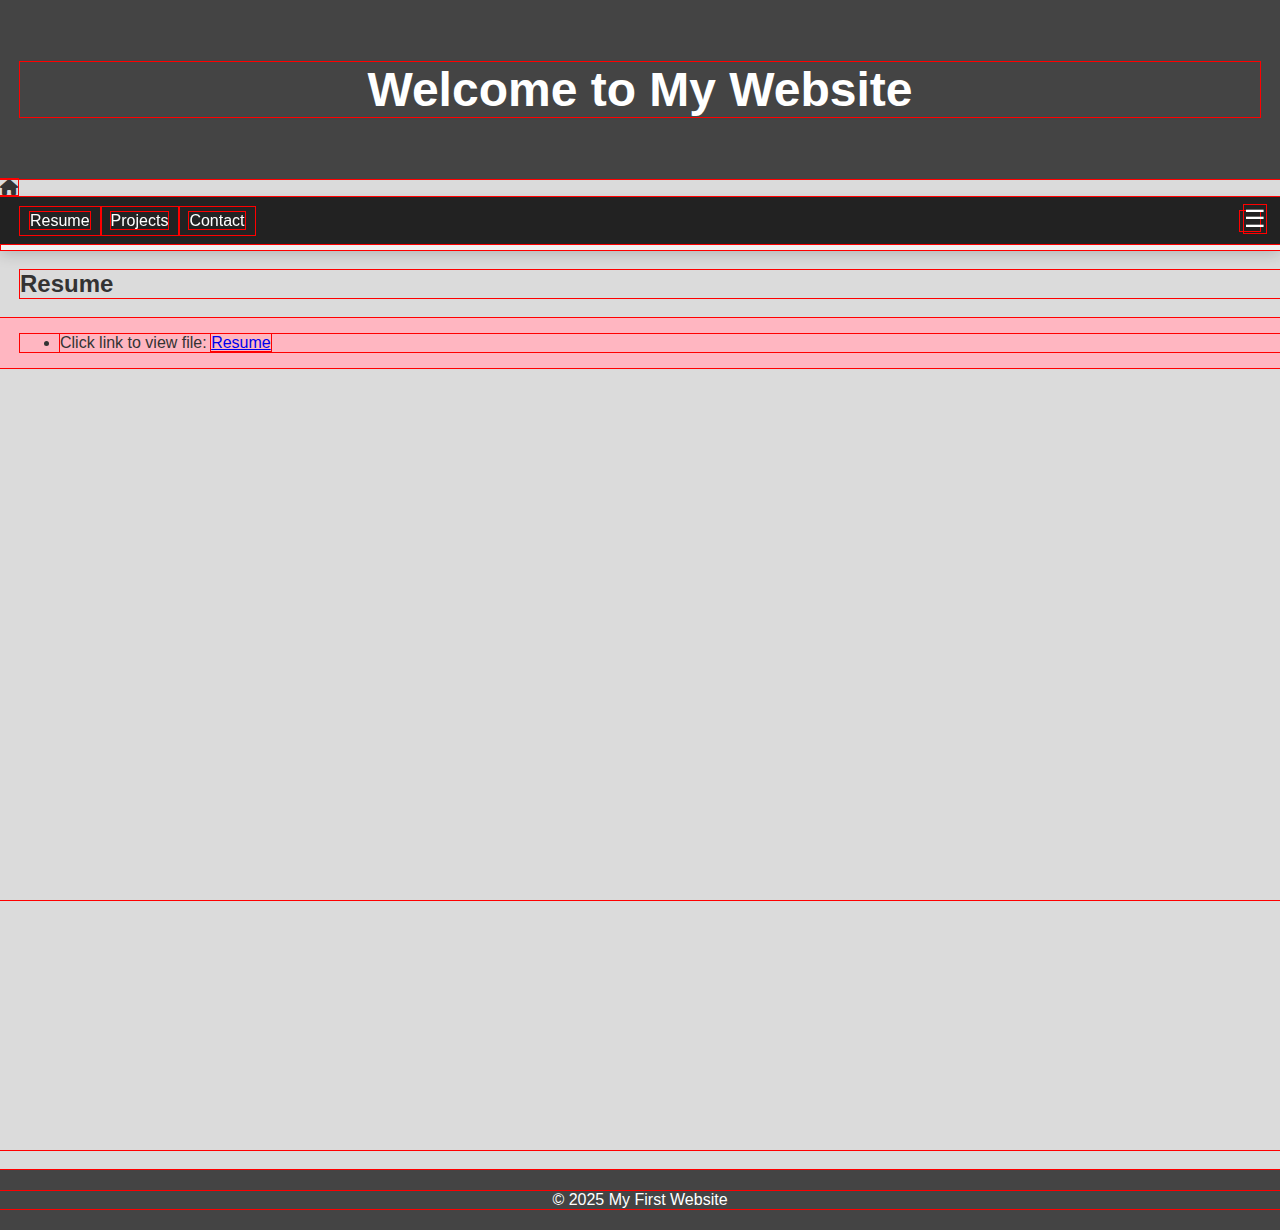
<file: resume.html>
<!DOCTYPE html>
<html lang="en">
    <head>
        <meta charset="UTF-8">
        <meta name="viewport" content="width=device-width, initial-scale=1.0">
        <title>Wade's Website</title>
        <link rel="stylesheet" href="styles.css">
        <link rel="stylesheet" href="responsive.css">
        <link href="https://cdnjs.cloudflare.com/ajax/libs/font-awesome/6.0.0-beta3/css/all.min.css" rel="stylesheet">
    </head>
    <body>
        <header>    <h1>Welcome to My Website</h1>    </header>

        <i class="fas fa-home home-button" onclick="goHome()"></i>

        <nav class="navbar">
            <ul>
                <li><a href="resume.html">Resume</a></li>
                <li><a href="projects.html">Projects</a></li>
                <li><a href="contact.html">Contact</a></li>
            </ul>
            <div>
                <label class="menu-icon">&#9776;</label>
                <div class="menu-list">
                    <ul class="dropdown">
                        <li><a href="index.html">Index</a></li>
                        <li><a href="home.html">Home</a></li>
                        <li><a href="resume.html">Resume</a></li>
                        <li><a href="projects.html">Projects</a></li>
                        <li><a href="contact.html">Contact</a></li>
                    </ul>
                </div>
            </div>
        </nav>

        <div class="progress-container">
            <div class="progress-bar" id="myProgressBar"></div>
        </div>

        <main class="main-content">
            <div>    <h2 style="margin-left: 1.25rem;">Resume</h2>    </div>

            <div class="content-container">
                <ul style="margin-left: 1.25rem;">
                    <li>Click link to view file: <a href="Resume - Wade Perkins - Website.pdf">Resume</a></li>
                </ul>
            </div>
        </main>

        <footer>    <p>&copy; 2025 My First Website</p>    </footer>

        <script src="script.js"></script>
    </body>
</html>
</file>
<file: contact.css>
.contact-info {
    margin-left: 1.25rem;                                   /* Indent the contact information */
}
</file>
<file: home.css>
.narrow-left-column {
    /* Box Model */
    padding: 0.625rem;
    min-height: 18.75rem;
    box-sizing: border-box;                                     /* Include padding and border in the box's total width and height */

    /* Layout */
    flex: 0 0 20%;

    /* Visual */
    background-color: rgba(0, 255, 0, 0.1);                     /* Green */
}

.wide-right-column {
    /* Box Model */
    padding: 0.625rem;
    min-height: 18.75rem;
    box-sizing: border-box;                                     /* Include padding and border in the box's total width and height */

    /* Layout */
    flex: 0 0 80%;

    /* Visual */
    background-color: rgba(255, 0, 0, 0.1);                     /* Light red for visibility */
}
@media (max-width: 600px) {
    .wide-right-column {
        /* Box Model */
        padding: 0.625rem;
        min-height: 18.75rem;
        box-sizing: border-box;                                  /* Include padding and border in the box's total width and height */

        /* Layout */
        flex: 0 0 80%;

        /* Visual */
        background-color: rgba(255, 0, 0, 0.1);                  /* Light red for visibility */
    }
}

.name-role {
    /* Box Model */
    margin-top: 2.5rem;
    margin-left: 1.25rem;
    margin-right: 1.25rem;

    /* Layout */
    flex: 1 1 70%;

    /* Typography */
    font-size: 1.625rem;
    font-family: Verdana;
}

.purpose {
    /* Box Model */
    margin-left: 1.25rem;
    margin-right: 1.25rem;

    /* Layout */
    flex: 1 1 70%;
}

.overview {
    /* Box Model */
    margin-left: 1.25rem;
    margin-right: 1.25rem;
    max-width: 100%;
}

.personal-layout {
    /* Box Model */
    width: 100%;
    min-height: 100%;
    box-sizing: border-box;
}

.section1 {
    /* Box Model */
    margin-top: 0.3125rem;
    padding-right: 0.3125rem;

    /* Layout */
    display: flex;
    flex-wrap: nowrap;
    align-items: normal;
    gap: 1rem;
}

.section2 {
    /* Box Model */
    margin-bottom: 2rem;

    /* Typography */
    font-size: 1rem;
    color: #444;
    line-height: 1.6;
}

.text-block-1 {
    /* Box Model */
    min-width: 15.625rem;
    padding-right: 0.625rem;

    /* Layout */
    flex: 1 1 0;

    /* Typography */
    word-wrap: break-word;
}

.image-block {
    /* Layout */
    flex: 0 0 auto;                                              /* Prevents resizing */

    /* Box Model */
    margin: 2.5rem 2.5rem 2.5rem 2.815rem;
    min-width: auto;
}

    .image-block img {
        /* Box Model */
        width: 15.625rem;
        height: 15.625rem;
        object-fit: cover;                                      /* Keeps the image cropped if needed */
        
        /* Visual */
        border-radius: 0.5rem;
    }

/* Responsive Design */
@media (max-width: 600px) {
    .section1 {
        /* Layout */
        flex-direction: column;
    }

    .text-block-1 {
        /* Positioning */
        order: 1;                                               /* Appears first */

        /* Box Model */
        width: 100%;
    }

    .text-block-2 {
        /* Positioning */
        order: 3;                                               /* Appears third */

        /* Box Model */
        width: 100%;
    }

    .image-block {
        /* Positioning */
        order: 2;                                               /* Appears second */
        
        /* Box Model */
        width: 100%;
    }
}

.divider {
    /* Box Model */
    margin: 0.625rem 1.25rem 0.625rem 1.25rem;                  /* margin: top right bottom left */
    height: 0.0625rem;

    /* Layout */
    flex: 1 1 60%;
    align-content: center;

    /* Visual */
    background-color: black;                                    /* Thin black line */
}
</file>
<file: responsive.css>
/* === Phone Portrait (Galaxy S23+ portrait) === */
@media (max-width: 600px) and (orientation: portrait) {                                 /* From lightgreen to lightsalmon after about 479+119 px */     /* lightgreen has min width of about 399+99 px (the min width allowed for web browser window */
    .content-container {
        /* Visual */
        background-color: lightgreen;
    }
}

/* === Phone Landscape === */
@media (max-width: 900px) and (orientation: landscape) {                                /* From lightyellow to lightpink after about 719+179 px */      /* lightyellow has a min width of  about 556+138 px */
    .content-container {
        /* Visual */
        background-color: lightyellow;
    }
}

/* === Laptop - Quarter Screen Width (estimated <800px) === */
@media (min-width: 601px) and (max-width: 900px) and (orientation: portrait) {          /* From lightsalmon to lightyellow after about 554+138 px */        /* lightsalmon has a min width of about 481+119 px */
    .content-container {
        /* Visual */
        background-color: lightsalmon;
    }
}

/* === Laptop Half-Screen Width (901px - 1400px) === */
@media (min-width: 901px) and (max-width: 1400px) {                                     /* From lightpink to lightblue after about 1119+279 px */       /* lightpink has a min widht of about 721+179 px */
    .content-container {
        /* Visual */
        background-color: lightpink;
    }
}

/* === Laptop Full-Screen Width (>1400px) === */
@media (min-width: 1401px) {                                                            /* lightblue has a min width of about 1121+279 px */
    .content-container {
        /* Visual */
        background-color: lightblue;
    }
}
</file>
<file: projects.css>
.project-category {
    /* Box Model */
    margin-bottom: 1.25rem;                                 /* Add margin at the bottom of each project category */
}

    .project-category h3 {
        /* Typography */
        color: #333;                                        /* Set color for project category headings */
        font-size: 1.25rem;                                 /* Set font size for project category headings */
    }

    .project-category ul {
        list-style-type: none;                              /* Remove default list style for project category ul */

        /* Box Model */
        margin: 0;                                          /* Remove default margin */
        padding: 0;                                         /* Remove default padding */
    }

    .project-category li {
        /* Box Model */
        margin-bottom: 0.625rem;                            /* Add margin at the bottom of project category list items */
        padding: 0.625rem;                                  /* Add padding to project category list items */
        
        /* Visual */
        background-color: #f9f9f9;                          /* Set background color for project category list items */
    }

        .project-category li h3 {
            /* Box Model */
            margin-top: 0;                                  /* Remove top margin for h3 elements in project category */
        }

        .project-category li p {
            /* Box Model */
            margin: 0.3125rem 0;                            /* Set margins for paragraphs in project category */
        }

        .project-category li ul {
            /* Box Model */
            margin-left: 1.25rem;                           /* Indent nested ul list in project category */
        }

            .project-category li ul li {
                /* Box Model */
                margin: 0.1875rem 0;                        /* Set margin for nested list items in project category */
            }

                .project-category li ul li a {
                    /* Typography */
                    color: #007bff;                         /* Set color for links in nested list items */
                    text-decoration: none;                  /* Remove underline from links */
                }

                    .project-category li ul li a:hover {
                        /* Typography? */
                        text-decoration: underline;         /* Underline links on hover */
                    }

.project-header {
    display: flex;
    justify-content: space-between;
    align-items: center;
    flex-wrap: wrap;
    padding: 0.0625rem;
    width: 100%;
}

.project-title {
    margin: 0;
    font-size: 1.8rem;
    flex: 1 1 auto;
    padding-left: 0.3125rem;
}

.btn-wrapper {
    flex: 1 1 50%;
    display: flex;
    justify-content: flex-end;
    margin: 0.3125rem;
    padding: 0.0625rem;
}

.collapse-btn {
    flex: 1 1 100%;
    width: auto;
    padding: 0.5rem 1rem;
    text-align: left;

    /* Visual */
    background-color: #929292;
    border-radius: 0.25rem;
}
@media (max-width: 600px) {
    .collapse-btn {
        width: 100%;
        text-align: right;
    }
}

.project-content {
    /* Box Model */
    margin-top: 0.625rem;
    margin-left: 0.3125rem;
    margin-bottom: 0.5rem;

    /* Layout */
    display: grid;
    grid-template-columns: max-content 1fr;
    align-items: start;
    gap: 0.5ch;                                             /* Roughly the width of one character */
}

.project-info {
    /* Typography */
    text-align: right;
    font-weight: bold;
    white-space: nowrap;
}

.project-details {
    /* Typography */
    text-align: left;
    word-break: break-word;
}

button {
    /* Positioning */
    z-index: 1;

    /* Box Model */
    margin-top: 0;
    padding: 0.625rem 1.25rem;
    border: none;
    border-radius: 0.3125rem;

    /* Typography */
    font-size: 1rem;
    color: white;

    /* Interactive */
    cursor: pointer;
}

.collapsible {
    /* Layout */
    overflow: hidden;

    /* Interactive */
    transition: max-height 0.3s ease-out;
}

.toggle-btn {
    /* Box Model */
    padding: 0.625rem;
    width: 100%;
    border-color: #929292;
    border: thin;
    border-width: 0;

    /* Typography */
    font-size: 1rem;
    color: white;
    text-align: left;

    /* Visual */
    background-color: #929292;
    border-radius: 0.25rem;

    /* Interactive */
    cursor: pointer;
}
    .toggle-btn:hover {
        /* Visual */
        background-color: #616161;
    }

#collapse-btn {
    /* Box Model */
    padding: 0.625rem;
    width: 50%;
    border-color: #929292;
    border: thin;
    border-width: 0;

    /* Typography */
    font-size: 1rem;
    color: white;
    text-align: left;

    /* Visual */
    background-color: #929292;
    border-radius: 0.25rem;

    /* Interactive */
    cursor: pointer;
}
    #collapse-btn:hover {
        /* Visual */
        background-color: #616161;
    }

.collapsible-content {
    /* Layout */
    display: none;
}
</file>
<file: styles.css>
* {
    outline: 1px solid red;
}

/* Reset some basic styles */
html, body {
    background-color: #dbdbdb;                              /* Sets a light gray background */
    color: #333;                                            /* Sets a dark gray text color for readability */
    font-family: Verdana, sans-serif;                       /* Sets a clean, sans-serif font for */
    padding: 0;                                             /* Removes default padding around the page */
    margin: 0;                                              /* Removes default padding around the page */
    height: 100%;
}

header {
    background-color: #444;                                 /* Sets a gray background for the header */
    color: white;                                           /* Makes the text color white for contrast */
    text-align: center;                                     /* Centers the header content */
    padding: 30px 20px;                                     /* Adds spacing inside the header */
    font-size: 24px;                                        /* Increases font size for better visibility */
}

footer {
    background-color: #444;                                 /* Sets a dark background color for the footer */
    color: white;                                           /* Makes the footer text white */
    text-align: center;                                     /* Centers the text in the footer */
    padding: 5px 0;                                         /* Adds vertical padding inside the footer */
    margin-top: 20px;                                       /* Adds space above the footer */
    position: relative;                                     /* Place the footer in its position relative to its "normal flow" position */
}

/* Navbar Properties */
nav {
    background-color: #444;                                 /* Set background color for navigation */
    padding: 10px;                                          /* Add padding to navigation */
    z-index: 10;
}
    nav ul {
        list-style-type: none;                              /* Remove default list style for navigation ul */
        margin: 0;                                          /* Remove default margin */
        padding: 0;                                         /* Remove default padding */
        display: flex;                                      /* Use flexbox for the navbar */
        justify-content: space-between;                     /* Align items to the sides */
    }
        nav ul li {
            padding: 5px 10px;                              /* Add padding around each navigation item */
            border-right: 1px solid #999;                   /* Add vertical line between items */
            flex-grow: 1;                                   /* Equal spacing for all items */
        }
            nav ul li:last-child {
                border-right: none;                         /* Remove border for last item */
            }
            nav ul li a {
                color: white;                               /* Set text color for navigation links */
                text-decoration: none;                      /* Remove underline from navigation links */
            }
            nav ul li:hover {
                background-color: #555;                     /* Change background on hover */
            }

.navbar {
    background-color: #222;                                 /* Set background color for navbar */
    color: #fff;                                            /* Set text color for navbar */
    display: flex;                                          /* Use flexbox for layout */
    box-shadow: 0 8px 16px 0 rgba(0,0,0,0.2);           /* Optional: Add shadow for the menu */
    justify-content: space-between;                         /* Align items to the sides */
    align-items: center;                                    /* Align items vertically */
    padding: 10px 20px;                                     /* Add padding to navbar */
    position: sticky;                                       /* Make navbar sticky */
    top: 0;                                                 /* Stick it to the top of the viewport */
    z-index: 10;
}

/* Progress Bar Properties */
.progress-container {
    width: 100%;                                            /* Set width for progress container */
    background-color: #f1f1f1;                              /* Set background color for progress container to white */
    position: sticky;                                       /* Make progress container sticky */
    top: 50px;                                              /* Stick it to the top of the viewport */
    z-index: 10;
}
.progress-bar {
    height: 5px;                                            /* Set height for progress bar */
    width: 0;                                               /* Initial width for progress bar */
    background-color: #4caf50;                              /* Set background color for progress bar to green */
    margin-top: 0;                                          /* Remove top margin for progress bar */
    position: sticky;                                       /* Make progress bar sticky */
    top: 50px;                                              /* Stick it to the top of the viewport */
    z-index: 10;
}

/* Menu icon */
.menu-icon {
    position: absolute;
    top: 7.5px;
    right: 14px;
    font-size: 24px;                                        /*Set font size for menu icon */
    cursor: pointer;                                        /*Set cursor to pointer for interaction */
    z-index: 10;
}
    .menu-icon:hover {
        background-color: #555;                             /*Change background on hover */
    }

/* Dropdown list container */
.menu-list {
    display: flex;
    justify-content: space-between;
    align-items: center;
    padding: 10px;
    background-color: #222;
    color: white;
}

/* Dropdown list styling */
.dropdown {                                                 /* .dropdown = .menu from My First Website */
    position: absolute;                                     /* Position menu absolute */
    top: 55px;                                              /* Align menu from top */
    right: 0;                                               /* Align menu from right */
    height: auto;                                           /* Set height to auto */
    background-color: #f9f9f9;                              /* Set background color for menu */
    padding: 0;                                             /* Add padding for menu items */
    list-style-type: none;                                  /* Remove default list style for menu */
    display: none;                                          /* Initially hide the menu */
    box-shadow: 0px 8px 16px 0px rgba(0,0,0,0.2);           /* Optional: Add shadow for the menu */
    flex-direction: column;                                 /* Align items in a column */
    align-items: stretch;                                   /* Stretch items vertically */
    width: 25%;                                             /* Set width for the menu */
    border: 1px solid #ccc;                                 /* Add border for the sub-list */
    z-index: 10;                                            /* Set z-index for stacking order */
}
@media (max-width: 600px) {
    .dropdown {
        width: 100vw;
        right: 0;
        left: 0;
    }
}
    /* Dropdown list items */
    .dropdown li {
        padding: 10px;                                      /* Add padding for menu items */
        position: relative;
        text-align: left;                                   /* Align text to left */
        border-right: 1px solid #ccc;                       /* Add border between items */
        border-bottom: 1px solid #ccc;                      /* Add border between items */
    }
    .dropdown li:last-child {
        border-right: 1px solid #ccc;                       /* Remove right border for the last item */
    }
        .dropdown a {
            color: black;                                   /* Set text color for menu links */
            text-decoration: none;                          /* Remove underline from menu links */
            padding: 10px;                                  /* Add padding for better clickability */
            width: 100%;                                    /* Set full width for clickable area */
            display: block;                                 /* Make it block to take full width */
        }

.main-content {
    /*padding: 10px;*/                                          /* Adds space inside the main content area */
    min-height: 100%;                                          /* Ensures that the main class fills the whole screen */
    width: 100%;                                           /* Ensures that the main class fills the whole screen */
    display: flex;                                          /* Allows a flexible box to fill the parent container's alotted space */
    flex-direction: column;                                 /* Box is designated to fill or flex vertically */
}

.content-container {
    display: flex;
    flex-direction: column;
    flex-wrap: nowrap;
    width: 100%;
    min-height: 100%;                                          /* Make the container fill the viewport height */
}

.underline {
    text-decoration-line: underline;
}

#size-display-content {
    font-weight: bold;
    color: blue;
}


/* Color changes in order from smallest screen width on laptop to largest screen width on laptop: lightgreen, lightsalmon, lightyellow, lightpink, lightblue */

/* === Phone Portrait (Galaxy S23+ portrait) === */
@media (max-width: 600px) and (orientation: portrait) {                                 /* From lightgreen to lightsalmon after about 479+119 px */     /* lightgreen has min width of about 399+99 px (the min width allowed for web browser window */
    .content-container {
        background-color: lightgreen;
    }
}

/* === Phone Landscape === */
@media (max-width: 900px) and (orientation: landscape) {                                /* From lightyellow to lightpink after about 719+179 px */      /* lightyellow has a min width of  about 556+138 px */
    .content-container {
        background-color: lightyellow;
    }
}

/* === Laptop - Quarter Screen Width (estimated <800px) === */
@media (min-width: 601px) and (max-width: 900px) and (orientation: portrait) {          /* From lightsalmon to lightyellow after about 554+138 px */        /* lightsalmon has a min width of about 481+119 px */
    .content-container {
        background-color: lightsalmon;
    }
}

/* === Laptop Half-Screen Width (901px - 1400px) === */
@media (min-width: 901px) and (max-width: 1400px) {                                     /* From lightpink to lightblue after about 1119+279 px */       /* lightpink has a min widht of about 721+179 px */
    .content-container {
        background-color: lightpink;
    }
}

/* === Laptop Full-Screen Width (>1400px) === */
@media (min-width: 1401px) {                                                            /* lightblue has a min width of about 1121+279 px */
    .content-container {
        background-color: lightblue;
    }
}
</file>
